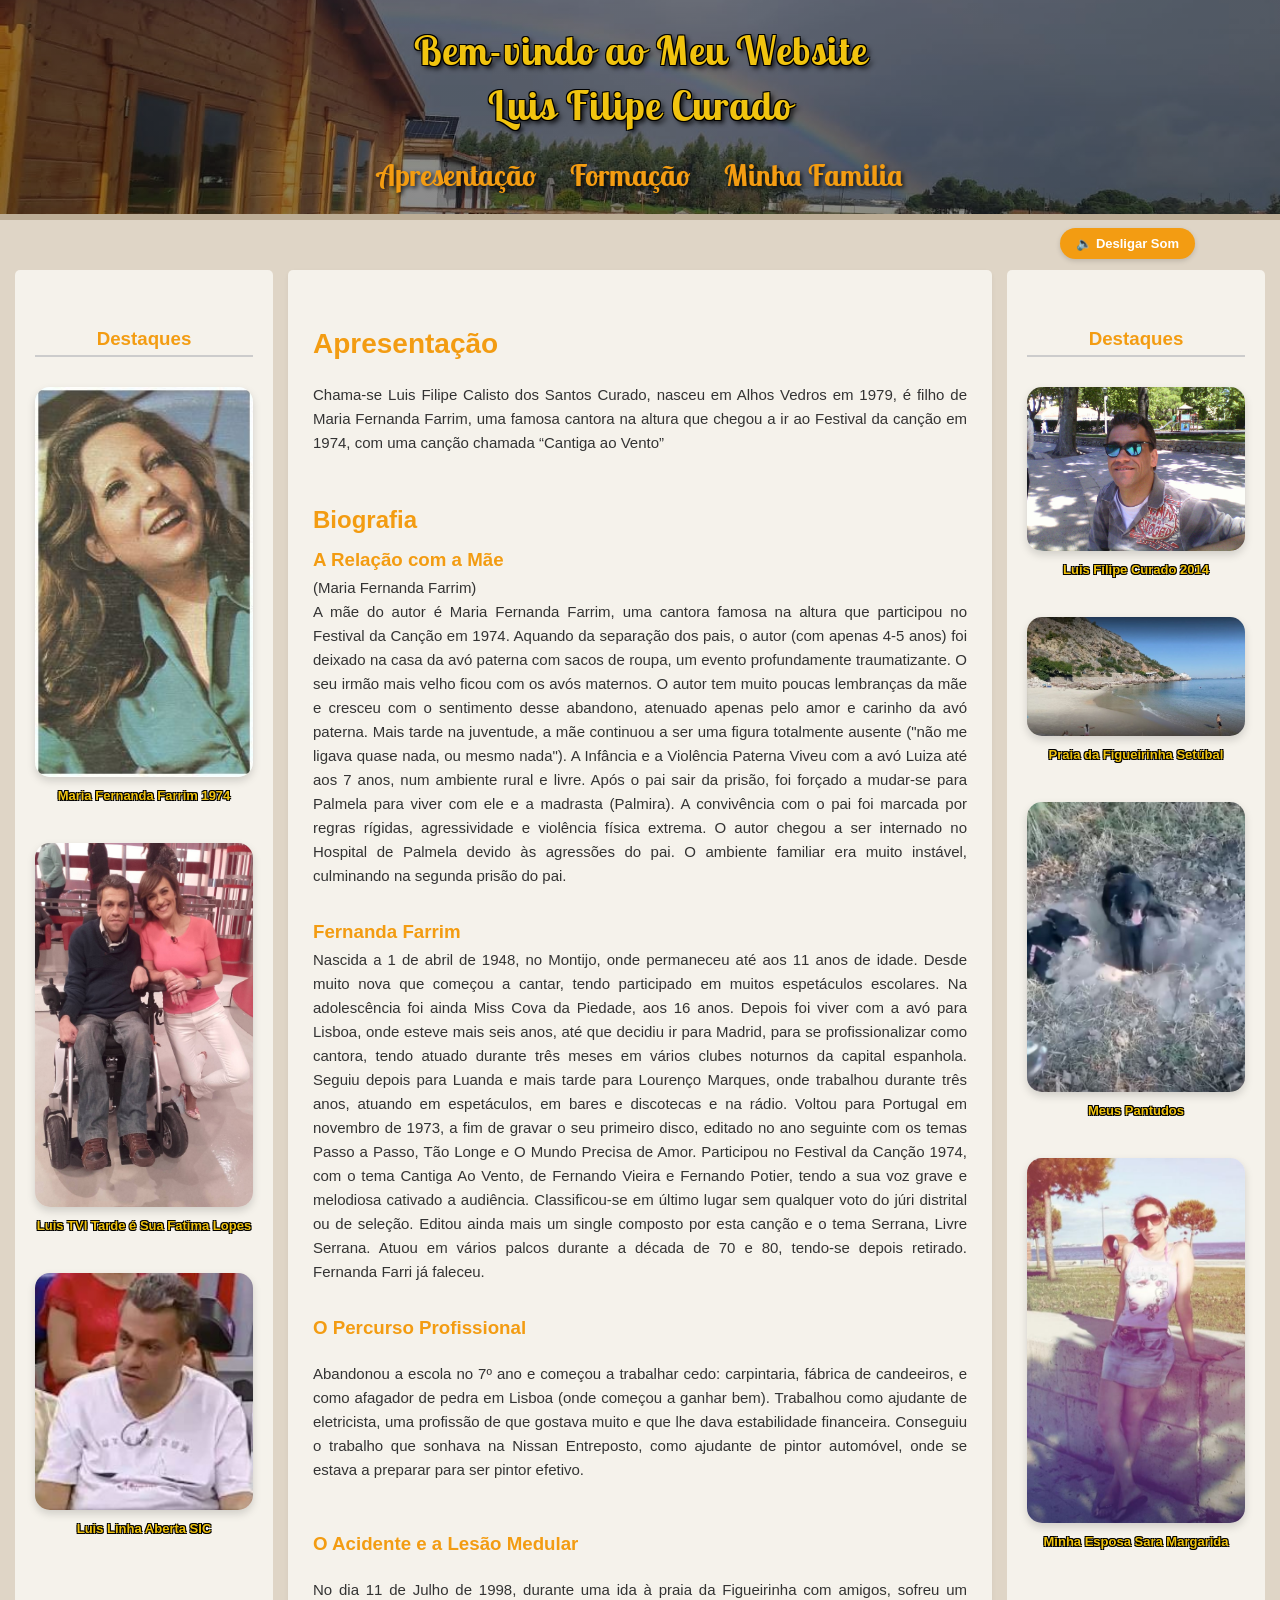
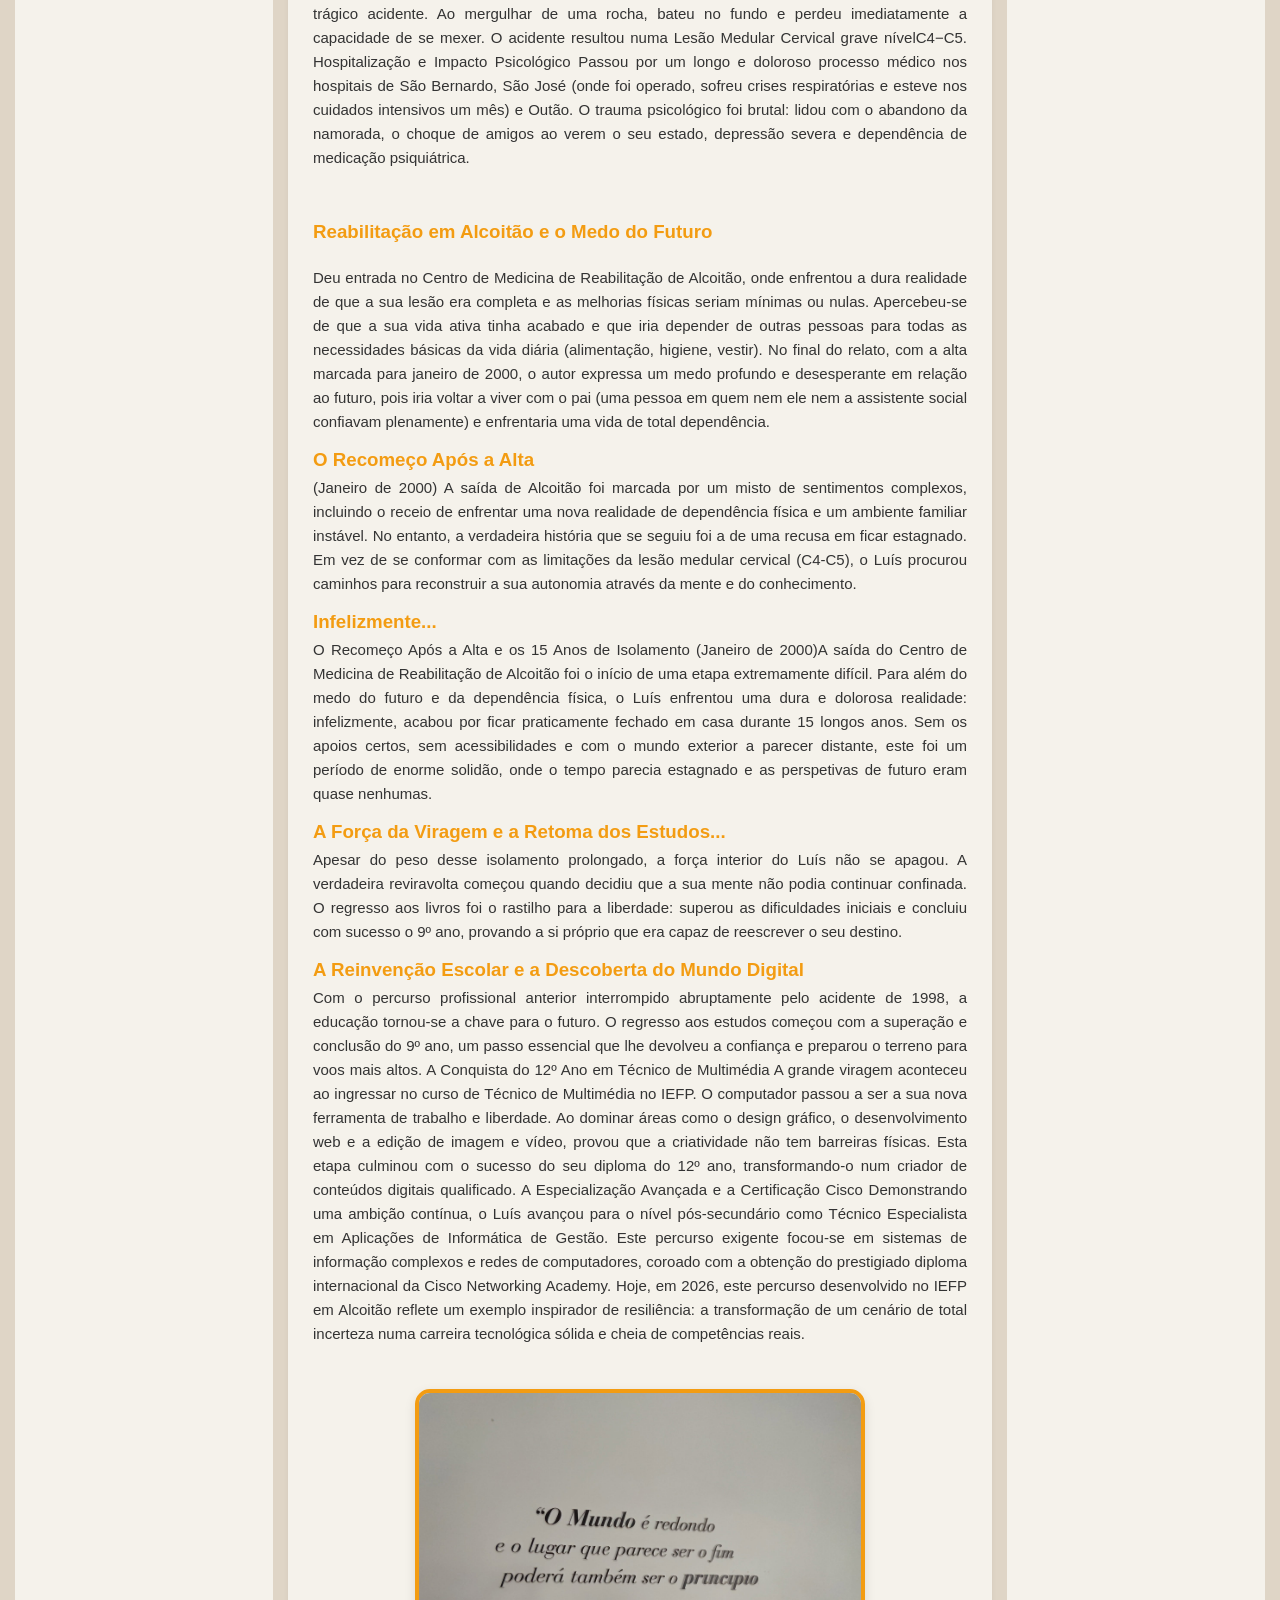
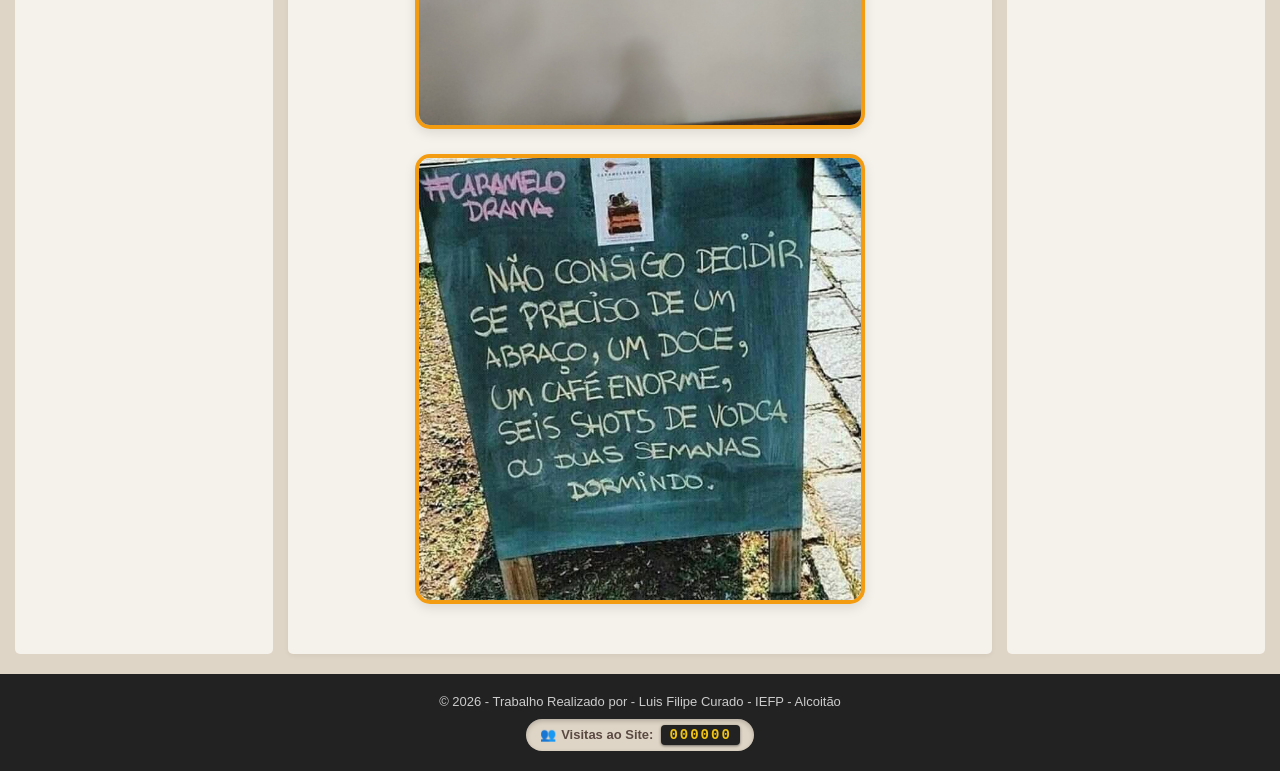
<file: index.html>
<!DOCTYPE html>
<html lang="pt">
<head>
  <meta charset="UTF-8">
  <title>Página Inicial - Meu Website</title>
  
  <link rel="preconnect" href="https://fonts.googleapis.com">
<link rel="preconnect" href="https://fonts.gstatic.com" crossorigin>
<link href="https://fonts.googleapis.com/css2?family=Lobster+Two:ital,wght@0,400;0,700;1,400;1,700&display=swap" rel="stylesheet">

  
  <link rel="stylesheet" href="CSS/style.css">
  

</head>
<body>
<!-- Ficheiro de Áudio -->
<audio id="musica-site" src="Audio/mar_adentro.mp3" loop></audio>

<!-- Botão para Ligar/Desligar Música colocado logo após o cabeçalho -->
<div class="zona-controlo-som">
  <button id="botao-som" onclick="alternarSom()">🔈 Desligar Som</button>
</div>

<!-- 1. Cabeçalho com imagem de fundo da pasta Imagens -->
<div class="cabecalho" style="background-image: linear-gradient(rgba(0, 0, 0, 0.45), rgba(0, 0, 0, 0.45)), url('Imagens/casa_campo.jpg'); background-size: cover; background-position: center; background-repeat: no-repeat; padding: 60px 20px;">
  <h1 style="text-shadow: 2px 2px 4px rgba(0, 0, 0, 0.7);">Bem-vindo ao Meu Website</h1>
  <h1 style="text-shadow: 2px 2px 4px rgba(0, 0, 0, 0.7);">Luis Filipe Curado</h1>

  <nav>
    <a href="index.html"> Apresentação</a>
    <a href="formacao.html">Formação</a>
    <a href="minha_familia.html">Minha Familia</a>
  </nav>
</div>


  <!-- Contentor que junta as 3 partes centrais lado a lado -->
  <div class="conteudo-principal">

    <!-- 2. Banner Esquerda (3 links por imagens) -->
    <div class="banner-esquerda">
      <br><h3>Destaques</h3>
      <a href="https://youtu.be/AqsQ7K8homQ?si=tMnqfBA9mltmqZ2O" target="_blank"><img src="Imagens/fernanda_farrim.jpg" alt="Link 1">
    <br><p>Maria Fernanda Farrim 1974</p>
    </a>

      <a href="https://youtu.be/1qYhj1yryGo?si=q5kcrlc5sUhmpFHy" target="_blank"><img src="Imagens/luis_fatima.jpg" alt="Link 2">
    <br>Luis TVI Tarde é Sua Fatima Lopes
    </a>

    
      <a href="https://youtu.be/BdwrbbOP_mw?si=0WAwJjKVtdV7R77K" target="_blank"><img src="Imagens/luis_linha_aberta.JPG" alt="Link 2">
    <br>Luis Linha Aberta SIC</p>
    </a>

    </div>

    <!-- 3. Div Central (Texto e 2 imagens) -->
    <div class="div-central">
    <br><h1>Apresentação</h1><br>
     
    <p>Chama-se Luis Filipe Calisto dos Santos Curado, nasceu em Alhos Vedros em 1979, é filho de Maria Fernanda Farrim, uma famosa cantora na altura que chegou a ir ao Festival da canção em 1974, com uma canção chamada “Cantiga ao Vento”</p><br>
    
    <br><h2>Biografia</h2>
      <h3>A Relação com a Mãe </h3> <p>(Maria Fernanda Farrim)</p>
     <p>A mãe do autor é Maria Fernanda Farrim, uma cantora famosa na altura que participou no Festival da Canção em 1974.
     Aquando da separação dos pais, o autor (com apenas 4-5 anos) foi deixado na casa da avó paterna com sacos de roupa, um evento profundamente traumatizante. O seu irmão mais velho ficou com os avós maternos.
     O autor tem muito poucas lembranças da mãe e cresceu com o sentimento desse abandono, atenuado apenas pelo amor e carinho da avó paterna.
     Mais tarde na juventude, a mãe continuou a ser uma figura totalmente ausente ("não me ligava quase nada, ou mesmo nada").
     A Infância e a Violência Paterna
     Viveu com a avó Luiza até aos 7 anos, num ambiente rural e livre.
     Após o pai sair da prisão, foi forçado a mudar-se para Palmela para   viver com ele e a madrasta (Palmira).
     A convivência com o pai foi marcada por regras rígidas, agressividade e violência física extrema. O autor chegou a ser internado no Hospital de Palmela devido às agressões do pai. O ambiente familiar era muito instável, culminando na segunda prisão do pai.</p> <br>

        <h3> Fernanda Farrim </h3>
       <p>Nascida a 1 de abril de 1948, no Montijo, onde permaneceu até aos 11 anos de idade. Desde muito nova que começou a cantar, tendo participado em muitos espetáculos escolares. Na adolescência foi ainda Miss Cova da Piedade, aos 16 anos. Depois foi viver com a avó para Lisboa, onde esteve mais seis anos, até que decidiu ir para Madrid, para se profissionalizar como cantora, tendo atuado durante três meses em vários clubes noturnos da capital espanhola. Seguiu depois para Luanda e mais tarde para Lourenço Marques, onde trabalhou durante três anos, atuando em espetáculos, em bares e discotecas e na rádio. Voltou para Portugal em novembro de 1973, a fim de gravar o seu primeiro disco, editado no ano seguinte com os temas Passo a Passo, Tão Longe e O Mundo Precisa de Amor. Participou no Festival da Canção 1974, com o tema Cantiga Ao Vento, de Fernando Vieira e Fernando Potier, tendo a sua voz grave e melodiosa cativado a audiência. Classificou-se em último lugar sem qualquer voto do júri distrital ou de seleção. Editou ainda mais um single composto por esta canção e o tema Serrana, Livre Serrana. Atuou em vários palcos durante a década de 70 e 80, tendo-se depois retirado. Fernanda Farri já faleceu. </p>

<br><h3>O Percurso 
          Profissional</h3><br>

 <p>Abandonou a escola no 7º ano e começou a trabalhar cedo: carpintaria, fábrica de candeeiros, e como afagador de pedra em Lisboa (onde começou a ganhar bem).
Trabalhou como ajudante de eletricista, uma profissão de que gostava muito e que lhe dava estabilidade financeira.
Conseguiu o trabalho que sonhava na Nissan Entreposto, como ajudante de pintor automóvel, onde se estava a preparar para ser pintor efetivo. </p> <br>

<br><h3>O Acidente e a Lesão Medular</h3><br>

<p>No dia 11 de Julho de 1998, durante uma ida à praia da Figueirinha com amigos, sofreu um trágico acidente.
Ao mergulhar de uma rocha, bateu no fundo e perdeu imediatamente a capacidade de se mexer.
O acidente resultou numa Lesão Medular Cervical grave nívelC4−C5.
Hospitalização e Impacto Psicológico
Passou por um longo e doloroso processo médico nos hospitais de São Bernardo, São José (onde foi operado, sofreu crises respiratórias e esteve nos cuidados intensivos um mês) e Outão.
O trauma psicológico foi brutal: lidou com o abandono da namorada, o choque de amigos ao verem o seu estado, depressão severa e dependência de medicação psiquiátrica.</p> <br>

<br><h3>Reabilitação em Alcoitão e o Medo do Futuro</h3><br>

<p>Deu entrada no Centro de Medicina de Reabilitação de Alcoitão, onde enfrentou a dura realidade de que a sua lesão era completa e as melhorias físicas seriam mínimas ou nulas.
Apercebeu-se de que a sua vida ativa tinha acabado e que iria depender de outras pessoas para todas as necessidades básicas da vida diária (alimentação, higiene, vestir).
No final do relato, com a alta marcada para janeiro de 2000, o autor expressa um medo profundo e desesperante em relação ao futuro, pois iria voltar a viver com o pai (uma pessoa em quem nem ele nem a assistente social confiavam plenamente) e enfrentaria uma vida de total dependência.</p>

<h3> O Recomeço Após a Alta </h3>
<p>(Janeiro de 2000) A saída de Alcoitão foi marcada por um misto de sentimentos complexos, incluindo o receio de enfrentar uma nova realidade de dependência física e um ambiente familiar instável. No entanto, a verdadeira história que se seguiu foi a de uma recusa em ficar estagnado. Em vez de se conformar com as limitações da lesão medular cervical (C4-C5), o Luís procurou caminhos para reconstruir a sua autonomia através da mente e do conhecimento.</p>

<h3>Infelizmente... </h3>

<p>O Recomeço Após a Alta e os 15 Anos de Isolamento (Janeiro de 2000)A saída do Centro de Medicina de Reabilitação de Alcoitão foi o início de uma etapa extremamente difícil. Para além do medo do futuro e da dependência física, o Luís enfrentou uma dura e dolorosa realidade: infelizmente, acabou por ficar praticamente fechado em casa durante 15 longos anos. Sem os apoios certos, sem acessibilidades e com o mundo exterior a parecer distante, este foi um período de enorme solidão, onde o tempo parecia estagnado e as perspetivas de futuro eram quase nenhumas.</p>

 <h3>A Força da Viragem e a Retoma dos Estudos...</h3> 
 <p> Apesar do peso desse isolamento prolongado, a força interior do Luís não se apagou. A verdadeira reviravolta começou quando decidiu que a sua mente não podia continuar confinada. O regresso aos livros foi o rastilho para a liberdade: superou as dificuldades iniciais e concluiu com sucesso o 9º ano, provando a si próprio que era capaz de reescrever o seu destino.</p>

 <h3>A Reinvenção Escolar e a Descoberta do Mundo Digital </h3>
<p>Com o percurso profissional anterior interrompido abruptamente pelo acidente de 1998, a educação tornou-se a chave para o futuro. O regresso aos estudos começou com a superação e conclusão do 9º ano, um passo essencial que lhe devolveu a confiança e preparou o terreno para voos mais altos. A Conquista do 12º Ano em Técnico de Multimédia A grande viragem aconteceu ao ingressar no curso de Técnico de Multimédia no IEFP. O computador passou a ser a sua nova ferramenta de trabalho e liberdade. Ao dominar áreas como o design gráfico, o desenvolvimento web e a edição de imagem e vídeo, provou que a criatividade não tem barreiras físicas. Esta etapa culminou com o sucesso do seu diploma do 12º ano, transformando-o num criador de conteúdos digitais qualificado. A Especialização Avançada e a Certificação Cisco Demonstrando uma ambição contínua, o Luís avançou para o nível pós-secundário como Técnico Especialista em Aplicações de Informática de Gestão. Este percurso exigente focou-se em sistemas de informação complexos e redes de computadores, coroado com a obtenção do prestigiado diploma internacional da Cisco Networking Academy. Hoje, em 2026, este percurso desenvolvido no IEFP em Alcoitão reflete um exemplo inspirador de resiliência: a transformação de um cenário de total incerteza numa carreira tecnológica sólida e cheia de competências reais.</p>



      <br>
      <img src="Imagens/alcoitao_mundo.jpg" alt="Imagem Central 1">
      <img src="Imagens/cafe_abraco_vodca.jpg" alt="Imagem Central 2">
    </div>

    <!-- 4. Banner Direita (3 outros links por imagens) -->
    <div class="banner-direita">
      <br><h3>Destaques</h3>
      <a href="https://youtu.be/8jviKrdnP0o?si=b-bZlm1BZWlT3WmG" target="_blank"><img src="Imagens/luis_2014.jpg" alt="Link 4">
    <br>Luis Filipe Curado 2014
    </a>

      <a href="https://youtu.be/k8v30t6RFGU?si=UV2M4FTvNzon872_" target="_blank"><img src="Imagens/figueirinha.png" alt="Link 5">
    <br>Praia da Figueirinha Setúbal
    </a>


      <a href="https://www.facebook.com/plugins/video.php?height=476&href=https%3A%2F%2Fwww.facebook.com%2Freel%2F1310440623687550%2F&show_text=false&width=267&t=0" target="_blank"><img src="Imagens/meus_pantudos.JPG" alt="Link 3">
     <p>Meus Pantudos</p>

      </a>


      <a href="https://www.facebook.com/plugins/video.php?height=476&href=https%3A%2F%2Fwww.facebook.com%2Freel%2F1472670103594352%2F&show_text=false&width=267&t=0" target="_blank" ><img src="Imagens/minha_esposa.JPG" alt="Link 6">
      <p>Minha Esposa Sara Margarida</p>
      </a>
    </div>

  </div>

  <!-- Código para fazer o cabeçalho desaparecer gradualmente ao descer a página -->
    <!-- Código Unificado: Efeito de Fade-out + Música de Fundo -->
  <script>
   // --- 1. EFEITO DE DESVANECIMENTO DO TOPO E DO BOTÃO (SCROLL) ---
window.addEventListener('scroll', function() {
  const cabecalho = document.querySelector('.cabecalho');
  const zonaSom = document.querySelector('.zona-controlo-som'); // Seleciona o botão de som
  const pixelsDescidos = window.scrollY;
  const pontoDeDesaparecimento = 300;
  
  let novaOpacidade = 1 - (pixelsDescidos / pontoDeDesaparecimento);
  
  if (novaOpacidade < 0) novaOpacidade = 0;
  
  // Aplica a transparência suave ao cabeçalho e ao botão ao mesmo tempo
  cabecalho.style.opacity = novaOpacidade;
  if (zonaSom) zonaSom.style.opacity = novaOpacidade;
  
  // Esconde os elementos para não bloquear os cliques no texto
  if (novaOpacidade === 0) {
    cabecalho.style.pointerEvents = 'none';
    if (zonaSom) zonaSom.style.pointerEvents = 'none';
  } else {
    cabecalho.style.pointerEvents = 'auto';
    if (zonaSom) zonaSom.style.pointerEvents = 'auto';
  }
 });

    // --- 2. CONTROLO DA MÚSICA DE FUNDO (MAR ADENTRO) ---
    window.addEventListener('DOMContentLoaded', () => {
      const audio = document.getElementById('musica-site');
      
      audio.play().catch(() => {
        console.log("Som automático bloqueado. Ativando ao primeiro clique.");
        
        document.addEventListener('click', () => {
          audio.play();
        }, { once: true });
      });
    });
    // Função para o botão ligar e desligar o som
function alternarSom() {
  const audio = document.getElementById('musica-site');
  const botao = document.getElementById('botao-som');
  
  if (audio.paused) {
    audio.play();
    botao.innerHTML = "🔈 Desligar Som";
    botao.style.backgroundColor = "#f39c12"; // Fica laranja quando toca
  } else {
    audio.pause();
    botao.innerHTML = "🔇 Ligar Som";
    botao.style.backgroundColor = "#5a4a42"; // Fica castanho quando para
  }
}
        // --- 3. CONTADOR DE VISITAS DINÂMICO (A COMEÇAR A 0) ---
    window.addEventListener('DOMContentLoaded', () => {
      let visitasAtuais = localStorage.getItem('contagem_visitas_site');
      
      if (visitasAtuais === null) {
        // CORREÇÃO: Começa estritamente a 0 no primeiro acesso
        visitasAtuais = 0; 
      } else {
        visitasAtuais = parseInt(visitasAtuais) + 1;
      }
      
      localStorage.setItem('contagem_visitas_site', visitasAtuais);
      
      // Formata o número para exibir sempre com 6 dígitos (ex: 000001)
      const numeroFormatado = String(visitasAtuais).padStart(6, '0');
      
      const elementoContador = document.getElementById('numero-contador');
      if (elementoContador) {
        elementoContador.innerText = numeroFormatado;
      }
    });





  </script>


  <!-- 5. Rodapé com Contador de Visitas Dinâmico -->
  <div class="rodape">
    <p>&copy; 2026 - Trabalho Realizado por - Luis Filipe Curado - IEFP - Alcoitão</p>
    
    <!-- Estrutura visual do contador -->
    <div class="caixa-contador">
      <span class="icone-contador">👥</span>
      <span class="texto-contador">Visitas ao Site:</span>
      <span id="numero-contador" class="digitos-contador">000000</span>
    </div>
  </div>

</body>
</html>
</file>
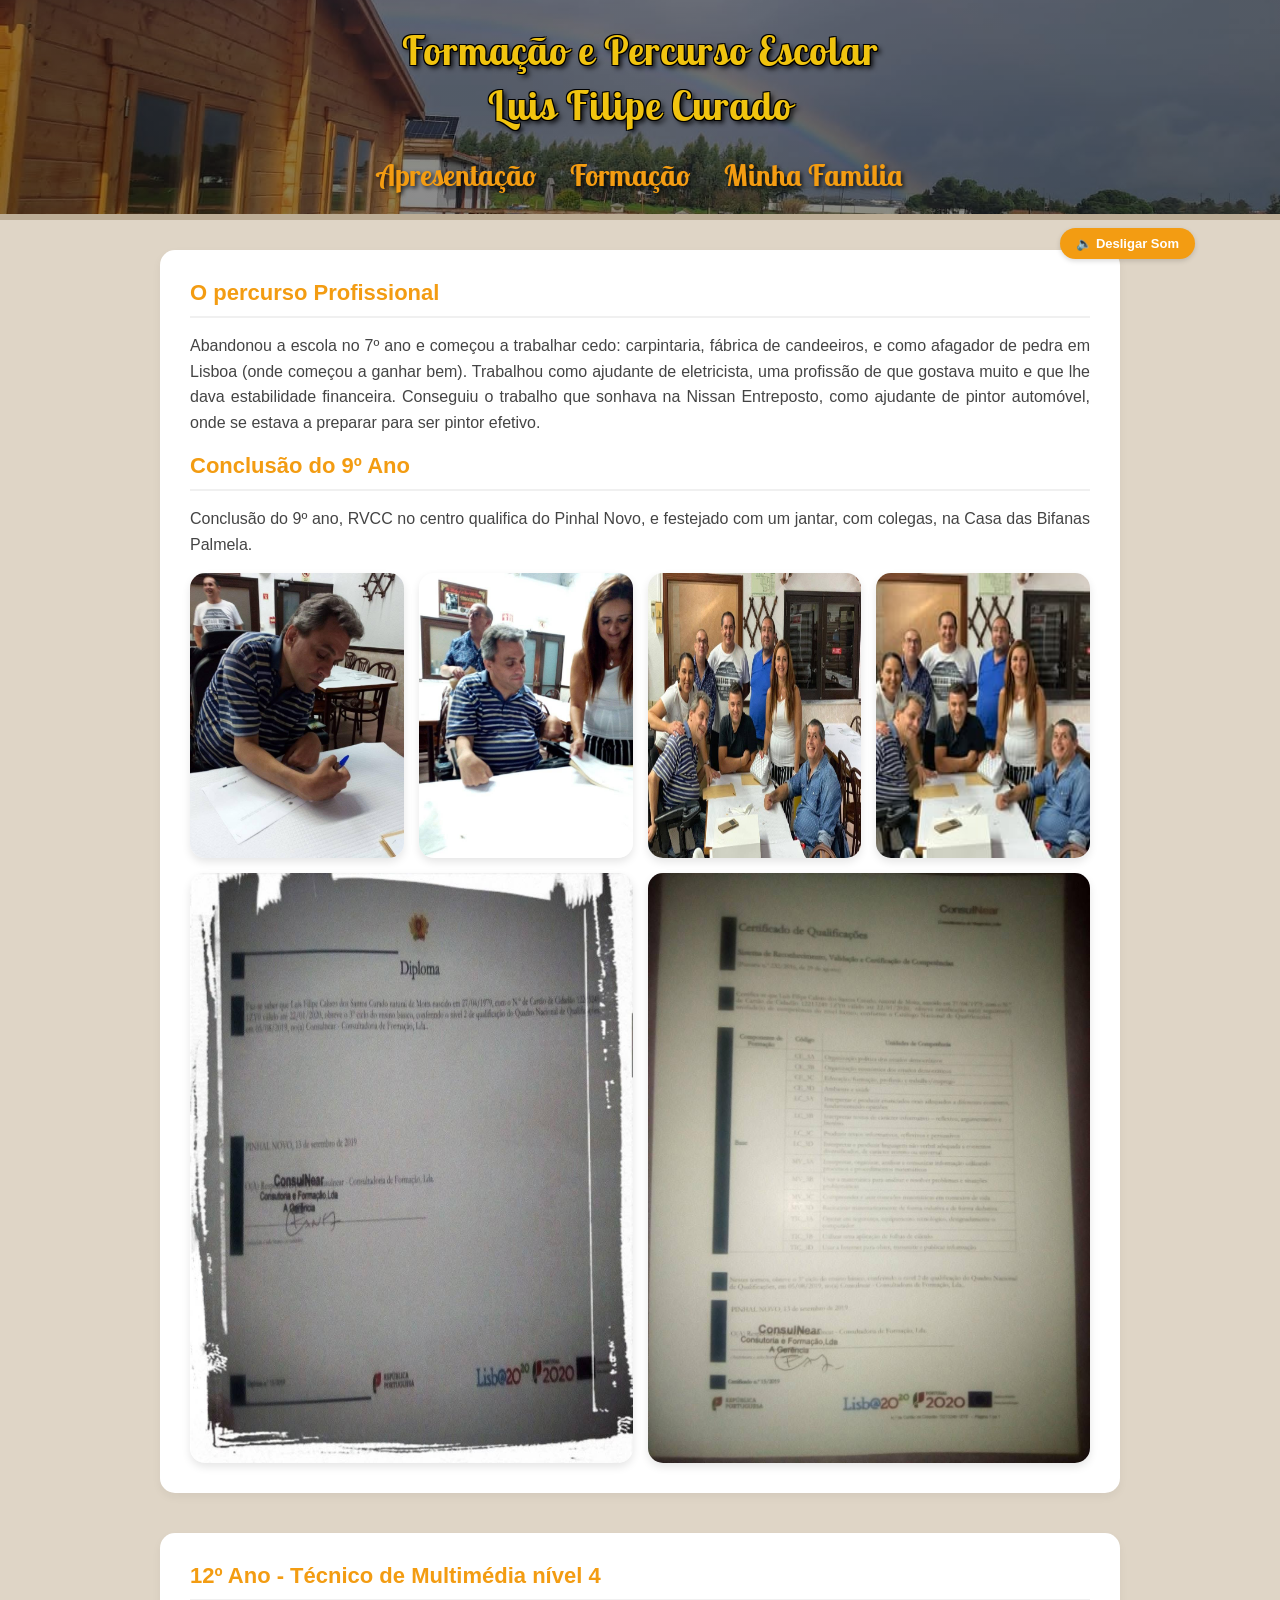
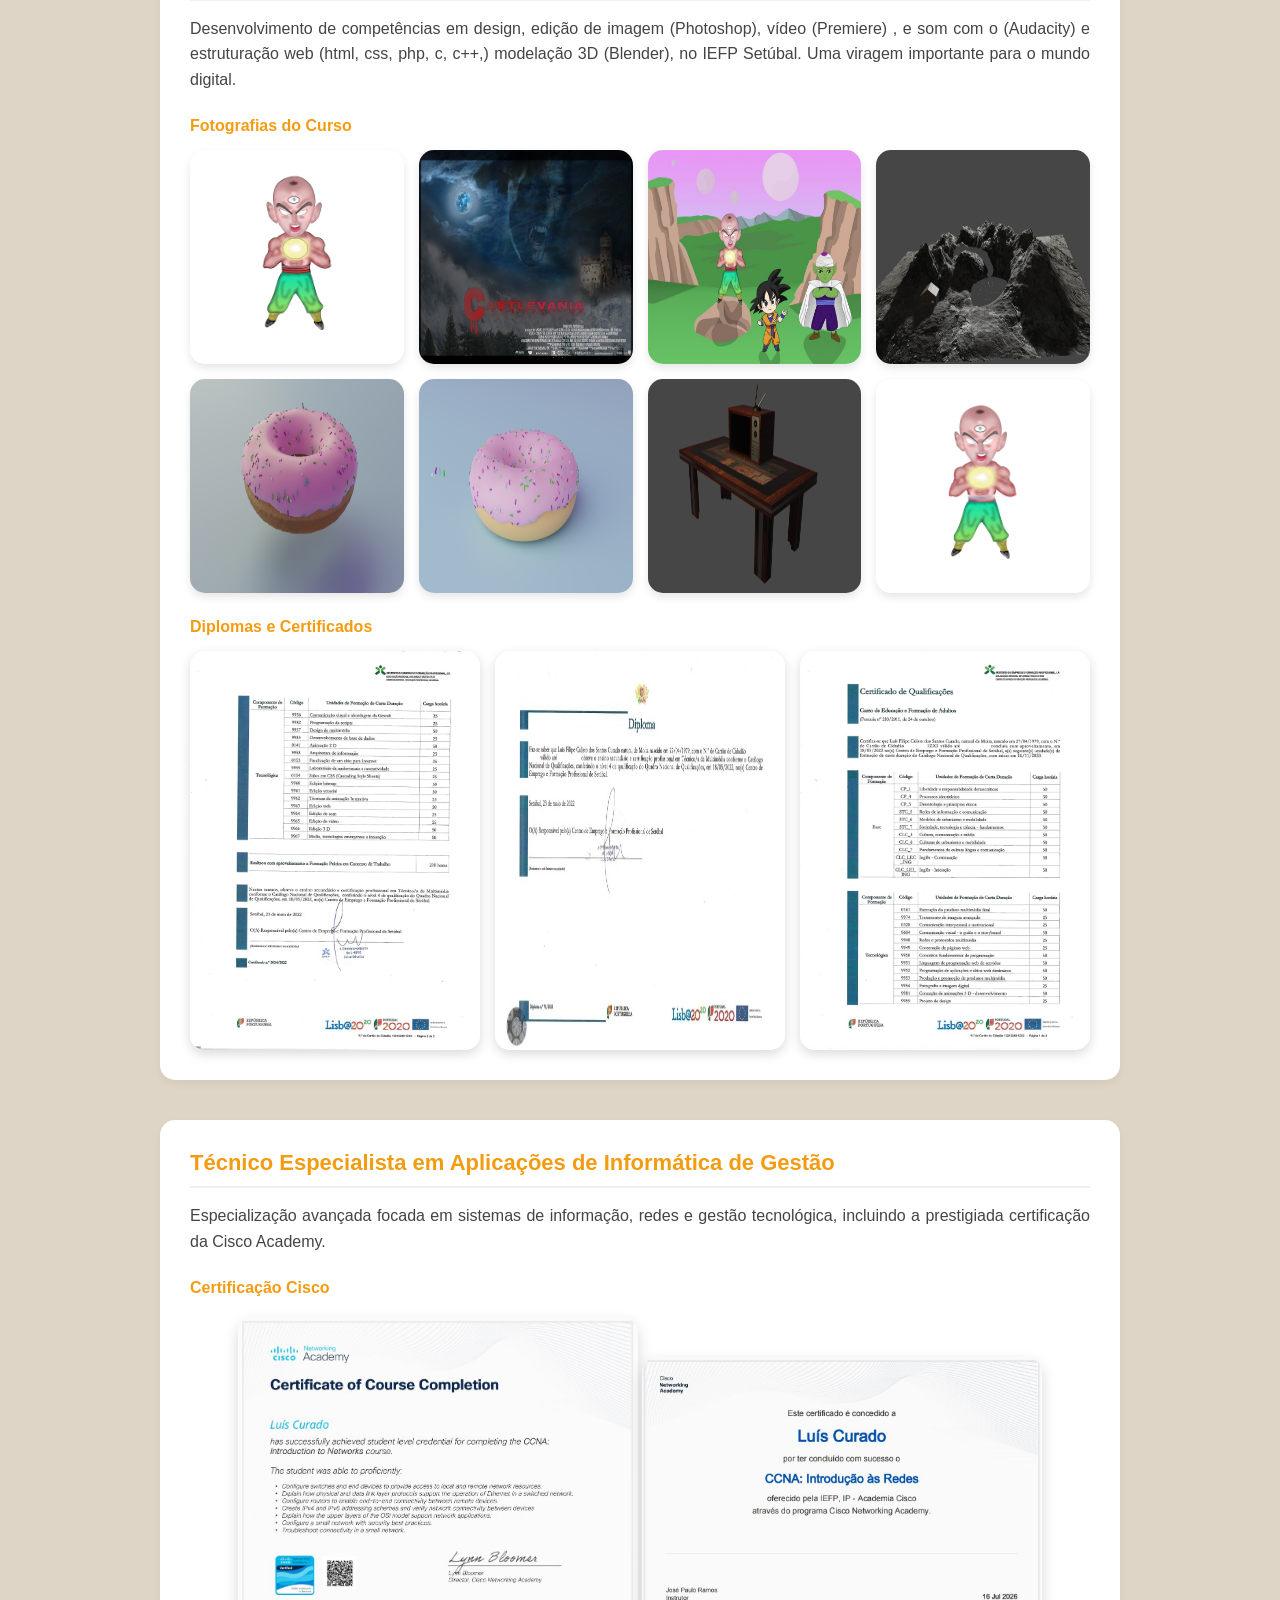
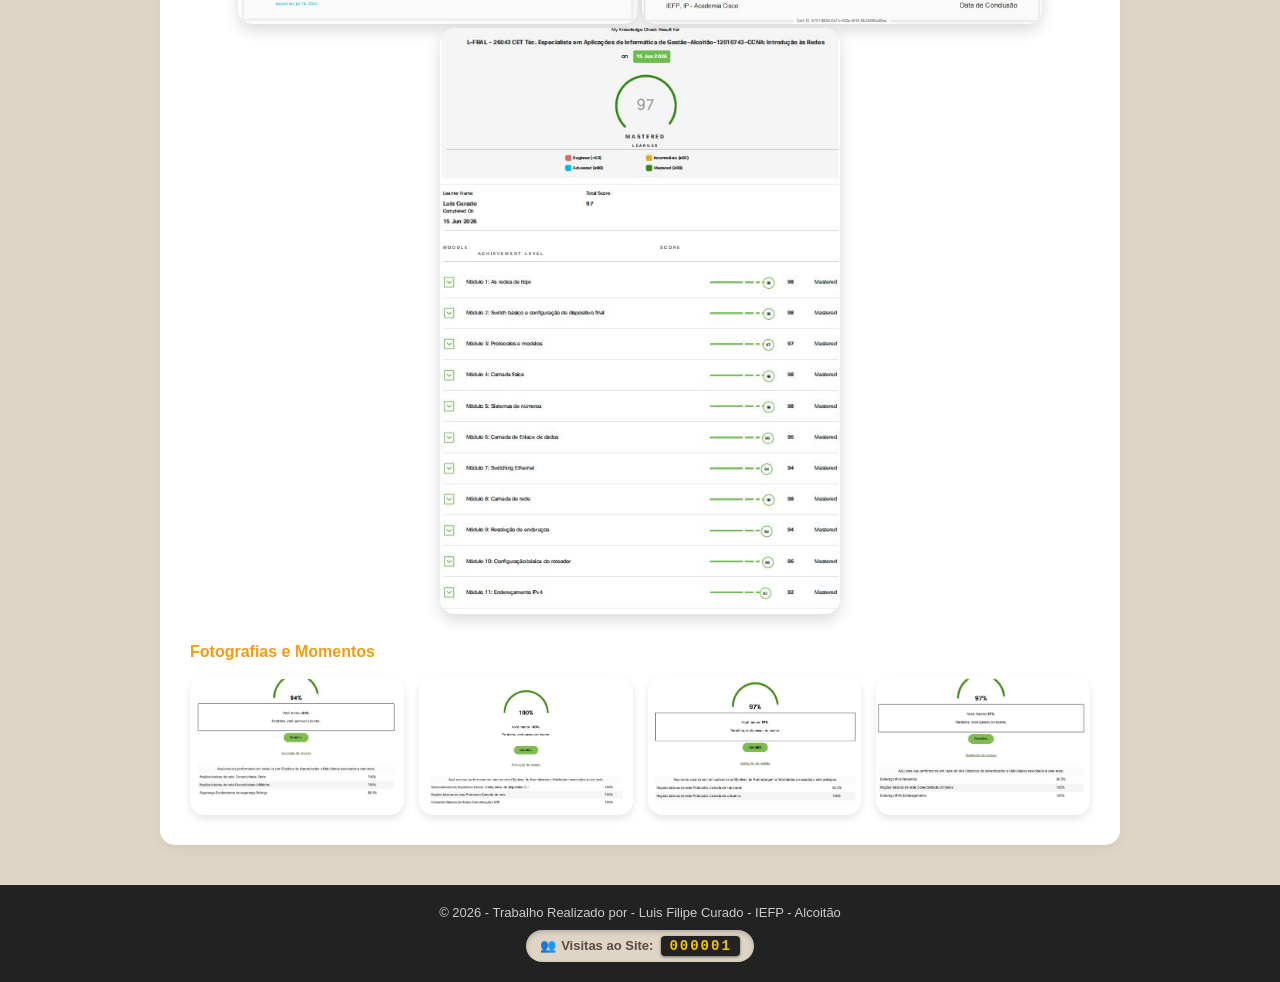
<file: formacao.html>
<!DOCTYPE html>
<html lang="pt">
<head>
  <meta charset="UTF-8">
  <title>Formação - Meu Website</title>
  
<link rel="preconnect" href="https://fonts.googleapis.com">
<link rel="preconnect" href="https://fonts.gstatic.com" crossorigin>
<link href="https://fonts.googleapis.com/css2?family=Lobster+Two:ital,wght@0,400;0,700;1,400;1,700&display=swap" rel="stylesheet">



  <link rel="stylesheet" href="CSS/style.css">
  </head>
<body>
<!-- Ficheiro de Áudio -->
<audio id="musica-site" src="Audio/mar_adentro.mp3" loop></audio>

<!-- Botão para Ligar/Desligar Música colocado logo após o cabeçalho -->
<div class="zona-controlo-som">
  <button id="botao-som" onclick="alternarSom()">🔈 Desligar Som</button>
</div>

  <!-- 1. Cabeçalho Fixo (Igual à página inicial) -->
  <div class="cabecalho">
    <h1>Formação e Percurso Escolar</h1>
    <h1>Luis Filipe Curado</h1>

    <nav>
      <a href="index.html">Apresentação</a>
      <a href="formacao.html">Formação</a>
      <a href="minha_familia.html">Minha Familia</a>
    </nav>
  </div>

  <!-- Contentor da Formação (Ocupa o centro do site) -->
  <div class="conteudo-formacao">

    <div class="bloco-formacao">
       <h2>O percurso Profissional</h2>
        <p>Abandonou a escola no 7º ano e começou a trabalhar cedo: carpintaria, fábrica de candeeiros, e como afagador de pedra em Lisboa (onde começou a ganhar bem). Trabalhou como ajudante de eletricista, uma profissão de que gostava muito e que lhe dava estabilidade financeira. Conseguiu o trabalho que sonhava na Nissan Entreposto, como ajudante de pintor automóvel, onde se estava a preparar para ser pintor efetivo.</p>


      <!-- PARTE 1: 9º Ano -->
     <br> <h2>Conclusão do 9º Ano</h2>
      <p>Conclusão do 9º ano, RVCC no centro qualifica do Pinhal Novo,
        e festejado com um jantar, com colegas, na Casa das Bifanas Palmela.</p>
      
      <div class="galeria-fotos">
        <img src="Imagens/9_rvcc_1.jpg" alt="Momento 9º Ano 1">
        <img src="Imagens/9_rvcc_2.jpg" alt="Momento 9º Ano 2">
        <img src="Imagens/9_rvcc_3.jpg" alt="Momento 9º Ano 3">
        <img src="Imagens/9_rvcc_4.jpg" alt="Momento 9º Ano 4">

        <img src="Imagens/9_rvcc_diploma.jpg" alt="Momento 9º Ano 5">
        <img src="Imagens/9_rvcc_diploma_2.jpg" alt="Momento 9º Ano 6">
      </div>
    </div>

    <!-- PARTE 2: 12º Ano Técnico Multimédia -->
    <div class="bloco-formacao">
      <h2>12º Ano - Técnico de Multimédia nível 4</h2>
      <p>Desenvolvimento de competências em design, edição de imagem (Photoshop), vídeo (Premiere) , e som com o (Audacity) e estruturação web (html, css, php, c, c++,) modelação 3D (Blender), no IEFP Setúbal. Uma viragem importante para o mundo digital.</p>
      
      <h3>Fotografias do Curso</h3>
      <div class="galeria-fotos">
        <img src="Imagens/multimedia (1).jpg" alt="Curso Multimédia 1">
        <img src="Imagens/multimedia (2).jpg" alt="Curso Multimédia 2">
        <img src="Imagens/multimedia (3).jpg" alt="Curso Multimédia 3">
        <img src="Imagens/multimedia (4).png" alt="Curso Multimédia 4">
        <img src="Imagens/multimedia (1).png" alt="Curso Multimédia 5">
        <img src="Imagens/multimedia (2).png" alt="Curso Multimédia 6">
        <img src="Imagens/multimedia (3).png" alt="Curso Multimédia 7">
        <img src="Imagens/multimedia (4).jpg" alt="Curso Multimédia 8">


      </div>

      <h3>Diplomas e Certificados</h3>
      <div class="galeria-diplomas">
        <img src="Imagens/12_diploma (1).jpg" alt="Diploma Multimédia 1">
        <img src="Imagens/12_diploma (2).jpg" alt="Diploma Multimédia 2">
        <img src="Imagens/12_diploma (3).jpg" alt="Diploma Multimédia 3">
      </div>
    </div>

    <!-- PARTE 3: Técnico Especialista -->
    <div class="bloco-formacao">
      <h2>Técnico Especialista em Aplicações de Informática de Gestão</h2>
      <p>Especialização avançada focada em sistemas de informação, redes e gestão tecnológica, incluindo a prestigiada certificação da Cisco Academy.</p>
      
      <h3>Certificação Cisco</h3>
      <div class="galeria-cisco">
        <img src="Imagens/cisco_diploma_2.JPG" alt="Diploma Cisco 1">
        <img src="Imagens/cisco_diploma_3.JPG" alt="Diploma Cisco 2">
        <img src="Imagens/cisco_diploma.JPG" alt="Diploma Cisco 3">

      </div>

      <h3>Fotografias e Momentos</h3>
      <div class="galeria-fotos">
        <img src="Imagens/cisco_1.JPG" alt="Aplicações de Gestão 1">
        <img src="Imagens/cisco_2.JPG" alt="Aplicações de Gestão 2">
        <img src="Imagens/cisco_3.JPG" alt="Aplicações de Gestão 3">
        <img src="Imagens/cisco_4.JPG" alt="Aplicações de Gestão 4">
      </div>
    </div>

  </div>

<!-- Código para fazer o cabeçalho desaparecer gradualmente ao descer a página -->
    <!-- Código Unificado: Efeito de Fade-out + Música de Fundo -->
  <script>
   // --- 1. EFEITO DE DESVANECIMENTO DO TOPO E DO BOTÃO (SCROLL) ---
window.addEventListener('scroll', function() {
  const cabecalho = document.querySelector('.cabecalho');
  const zonaSom = document.querySelector('.zona-controlo-som'); // Seleciona o botão de som
  const pixelsDescidos = window.scrollY;
  const pontoDeDesaparecimento = 300;
  
  let novaOpacidade = 1 - (pixelsDescidos / pontoDeDesaparecimento);
  
  if (novaOpacidade < 0) novaOpacidade = 0;
  
  // Aplica a transparência suave ao cabeçalho e ao botão ao mesmo tempo
  cabecalho.style.opacity = novaOpacidade;
  if (zonaSom) zonaSom.style.opacity = novaOpacidade;
  
  // Esconde os elementos para não bloquear os cliques no texto
  if (novaOpacidade === 0) {
    cabecalho.style.pointerEvents = 'none';
    if (zonaSom) zonaSom.style.pointerEvents = 'none';
  } else {
    cabecalho.style.pointerEvents = 'auto';
    if (zonaSom) zonaSom.style.pointerEvents = 'auto';
  }
 });

    // --- 2. CONTROLO DA MÚSICA DE FUNDO (MAR ADENTRO) ---
    window.addEventListener('DOMContentLoaded', () => {
      const audio = document.getElementById('musica-site');
      
      audio.play().catch(() => {
        console.log("Som automático bloqueado. Ativando ao primeiro clique.");
        
        document.addEventListener('click', () => {
          audio.play();
        }, { once: true });
      });
    });
    // Função para o botão ligar e desligar o som
function alternarSom() {
  const audio = document.getElementById('musica-site');
  const botao = document.getElementById('botao-som');
  
  if (audio.paused) {
    audio.play();
    botao.innerHTML = "🔈 Desligar Som";
    botao.style.backgroundColor = "#f39c12"; // Fica laranja quando toca
  } else {
    audio.pause();
    botao.innerHTML = "🔇 Ligar Som";
    botao.style.backgroundColor = "#5a4a42"; // Fica castanho quando para
  }
}
    // --- 3. CONTADOR DE VISITAS DINÂMICO (A COMEÇAR A 0) ---
    window.addEventListener('DOMContentLoaded', () => {
      let visitasAtuais = localStorage.getItem('contagem_visitas_site');
      
      if (visitasAtuais === null) {
        // CORREÇÃO: Começa estritamente a 0 no primeiro acesso
        visitasAtuais = 0; 
      } else {
        visitasAtuais = parseInt(visitasAtuais) + 1;
      }
      
      localStorage.setItem('contagem_visitas_site', visitasAtuais);
      
      // Formata o número para exibir sempre com 6 dígitos (ex: 000001)
      const numeroFormatado = String(visitasAtuais).padStart(6, '0');
      
      const elementoContador = document.getElementById('numero-contador');
      if (elementoContador) {
        elementoContador.innerText = numeroFormatado;
      }
    });



</script>

  <!-- 5. Rodapé com Contador de Visitas Dinâmico -->
  <div class="rodape">
    <p>&copy; 2026 - Trabalho Realizado por - Luis Filipe Curado - IEFP - Alcoitão</p>
    
    <!-- Estrutura visual do contador -->
    <div class="caixa-contador">
      <span class="icone-contador">👥</span>
      <span class="texto-contador">Visitas ao Site:</span>
      <span id="numero-contador" class="digitos-contador">000000</span>
    </div>
  </div>

</body>
</html>
</file>
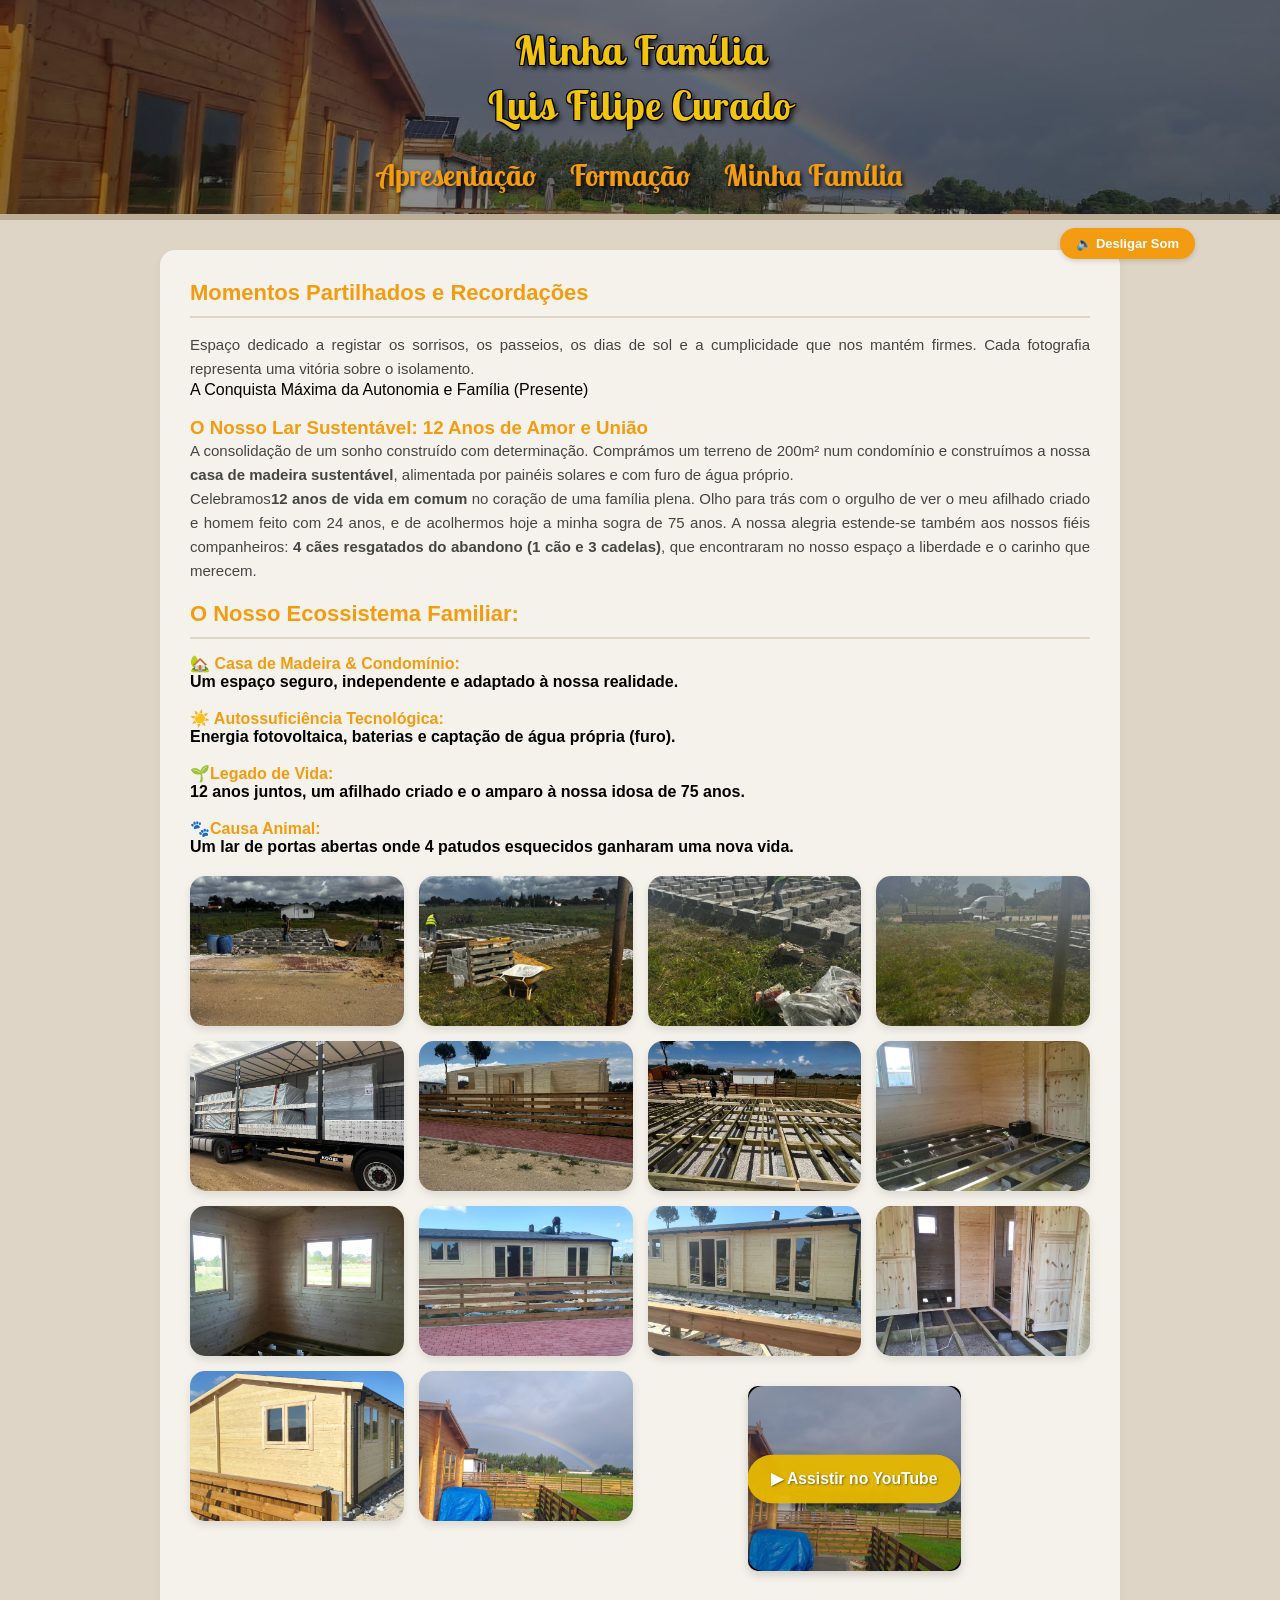
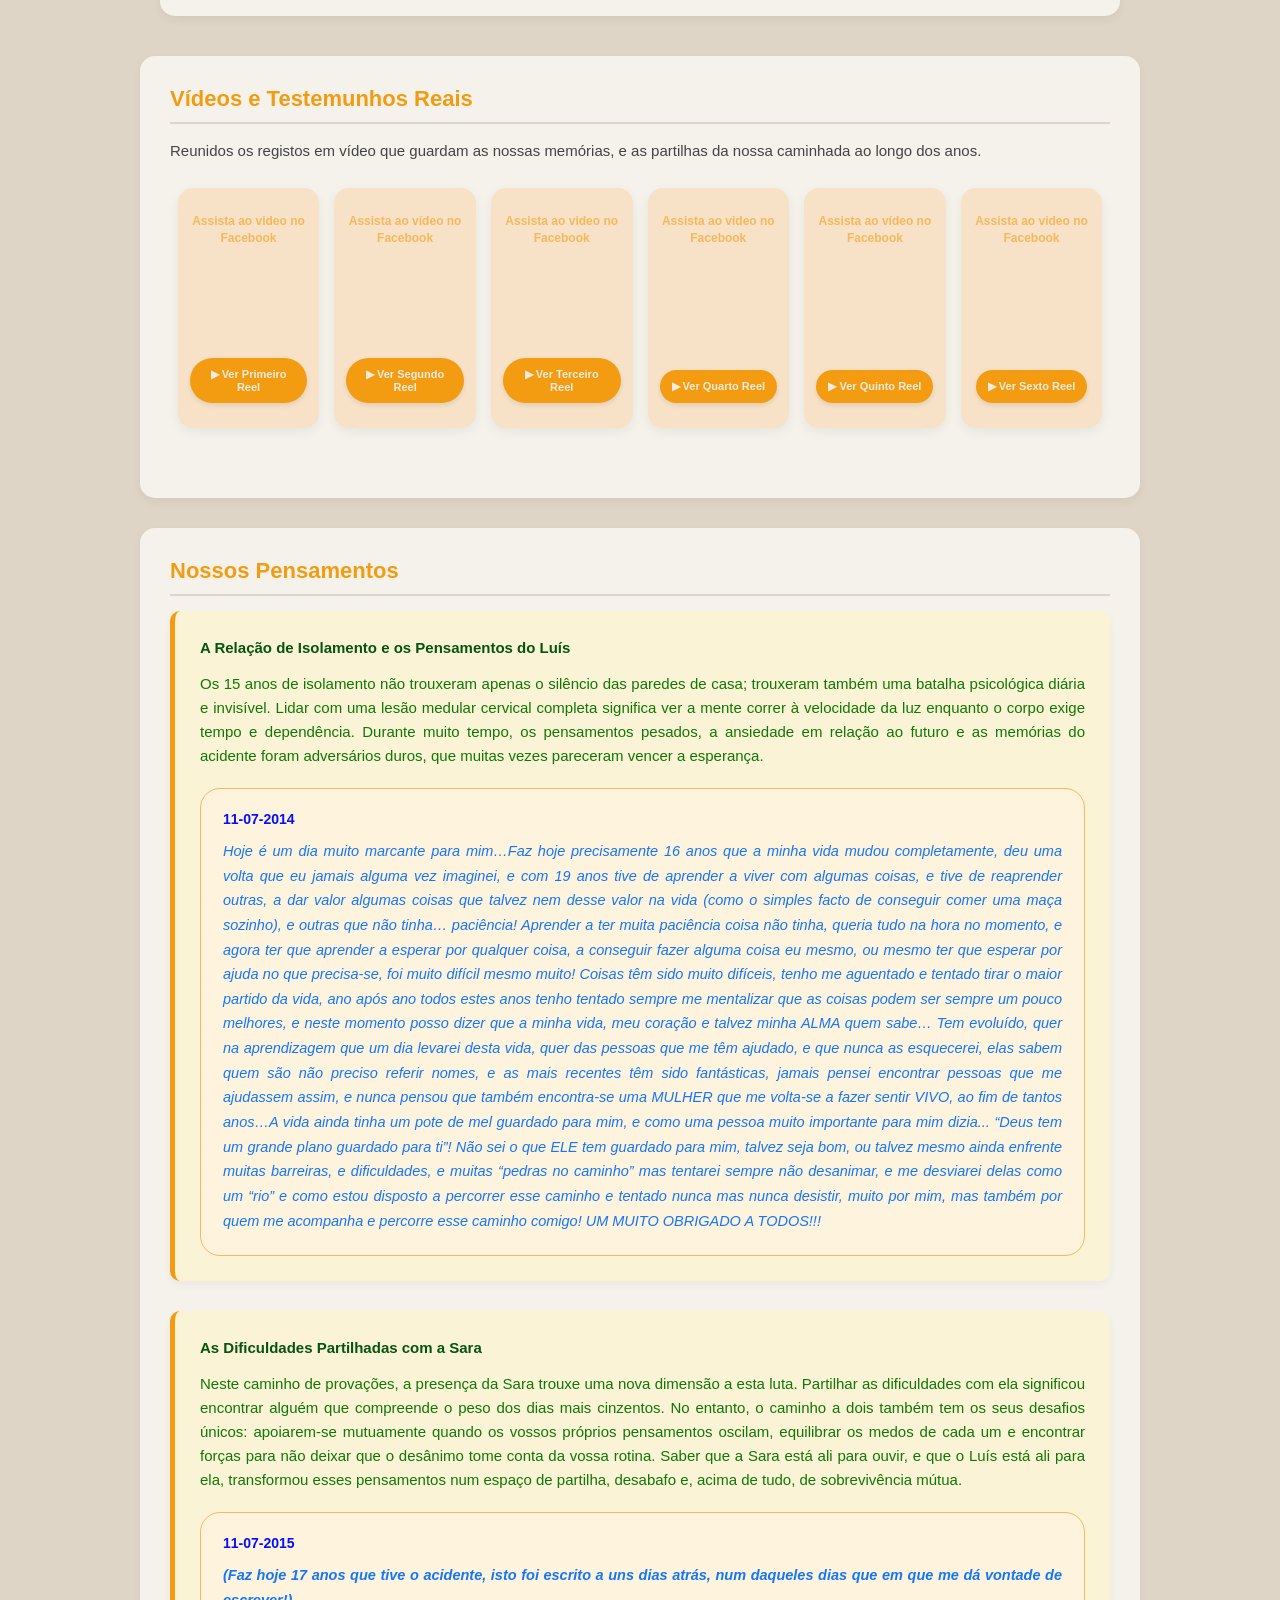
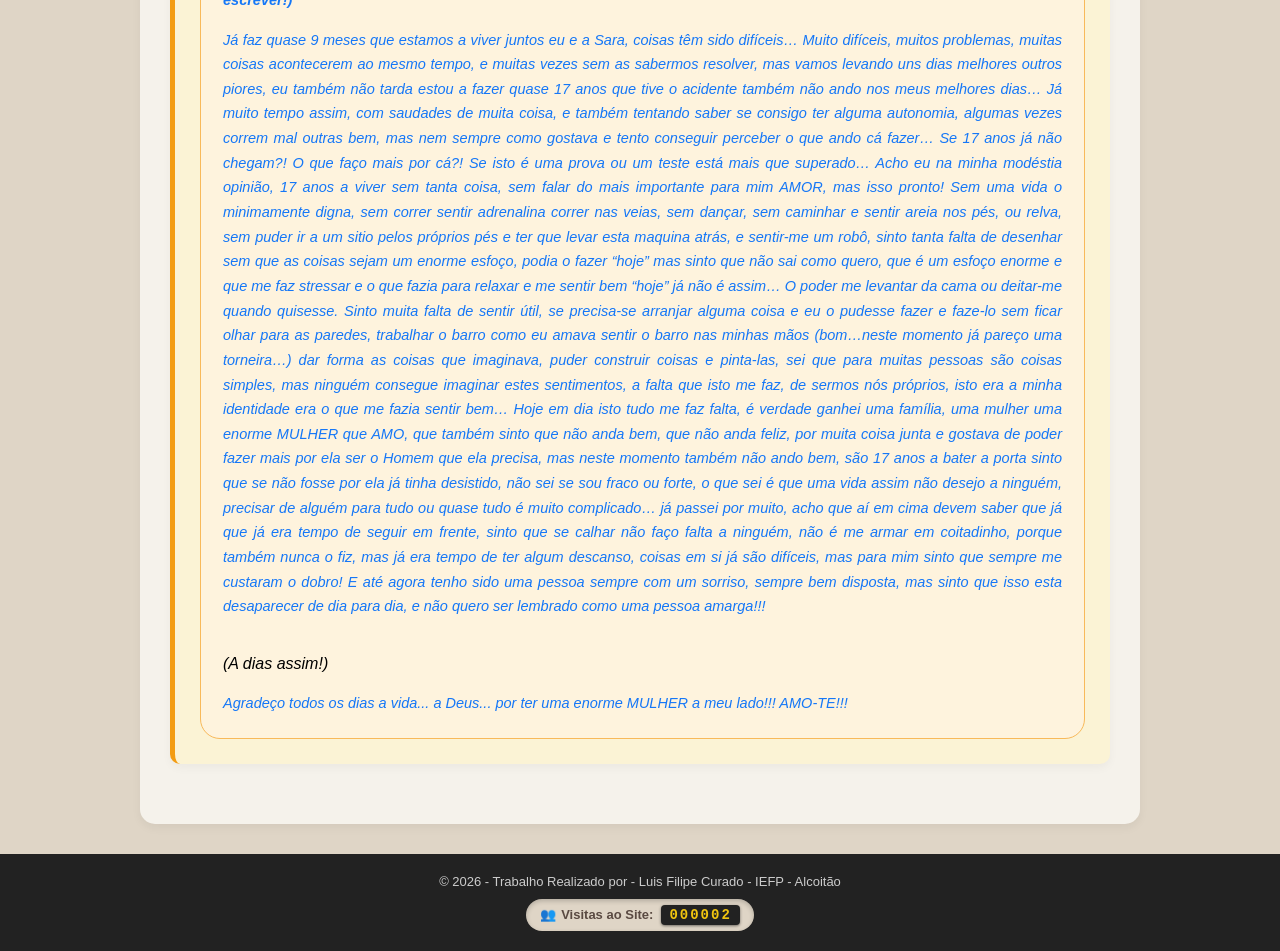
<file: minha_familia.html>
<!DOCTYPE html>
<html lang="pt">
<head>
 <meta charset="UTF-8">
  <title>Minha Família - Meu Website</title>
  
<link rel="preconnect" href="https://fonts.googleapis.com">
<link rel="preconnect" href="https://fonts.gstatic.com" crossorigin>
<link href="https://fonts.googleapis.com/css2?family=Lobster+Two:ital,wght@0,400;0,700;1,400;1,700&display=swap" rel="stylesheet">



  <link rel="stylesheet" href="CSS/style.css">
</head>
<body>
<!-- Ficheiro de Áudio -->
<audio id="musica-site" src="Audio/mar_adentro.mp3" loop></audio>

<!-- Botão para Ligar/Desligar Música colocado logo após o cabeçalho -->
<div class="zona-controlo-som">
  <button id="botao-som" onclick="alternarSom()">🔈 Desligar Som</button>
</div>

  <!-- 1. Cabeçalho Fixo (Sincronizado com as outras páginas) -->
  <div class="cabecalho">
    <h1>Minha Família</h1>
    <h1>Luis Filipe Curado</h1>

    <nav>
      <a href="index.html">Apresentação</a>
      <a href="formacao.html">Formação</a>
      <a href="minha_familia.html">Minha Família</a>
    </nav>
  </div>

  <!-- Contentor da Página 3 (Ocupa o centro do site) -->
  <div class="conteudo-familia">

    <!-- SECÇÃO 1: Galeria de Imagens (Espaço para 10 fotos) -->
      <div class="bloco-familia">
       <h2>Momentos Partilhados e Recordações</h2>
       <p>Espaço dedicado a registar os sorrisos, os passeios, os dias de sol e a cumplicidade que nos mantém firmes. Cada fotografia representa uma vitória sobre o isolamento.</p>

      
         <!-- MARCO FINAL: O LAR SUSTENTÁVEL E A FAMÍLIA REUNIDA (PRESENTE)  -->
           <div class="marco projeto-eco-casa">
           <span class="ano-destaque">A Conquista Máxima da Autonomia e  Família (Presente)</span><br><br>
           <h3 style="color: #f39c12;">O Nosso Lar Sustentável: 12 Anos de Amor e União</h3>
            <p>A consolidação de um sonho construído com determinação. Comprámos um terreno de 200m² num condomínio e construímos a nossa <strong>casa de madeira sustentável</strong>, alimentada por painéis solares e com furo de água próprio.</p>
            
            <p>Celebramos<strong>12 anos de vida em comum</strong> no coração de uma família plena. Olho para trás com o orgulho de ver o meu afilhado criado e homem feito com 24 anos, e de acolhermos hoje a minha sogra de 75 anos. A nossa alegria estende-se também aos nossos fiéis companheiros: <strong>4 cães resgatados do abandono (1 cão e 3 cadelas)</strong>, que encontraram no nosso espaço a liberdade e o carinho que merecem.</p><br>
            
            <!-- Caixa do Nosso Ecossistema Familiar -->
            <div class="competencias-box box-eco">
                <h2><span class="fonte-lobster">O Nosso Ecossistema Familiar:</span></h2>
                <ul class="lista-eco">
                    <h4 style="color: #f39c12;">🏡 Casa de Madeira & Condomínio:</h4> <strong>Um espaço seguro, independente e adaptado à nossa realidade.</strong> <br> <br>
                    <h4 style="color: #f39c12;">☀️ Autossuficiência Tecnológica:</h4> <strong>Energia fotovoltaica, baterias e captação de água própria (furo).</strong><br><br>
                    <h4 style="color: #f39c12;">🌱Legado de Vida:</h4> <strong>12 anos juntos, um afilhado criado e o amparo à nossa idosa de 75 anos.</strong><br><br>
                    <h4 style="color: #f39c12;" >🐾Causa Animal:</h4><strong>Um lar de portas abertas onde 4 patudos esquecidos ganharam uma nova vida.</strong>
                </ul>
            </div>
        </div>

    
      
      <div class="galeria-14-fotos">
        <img src="Imagens/casa_madeira.jpg" alt="Foto Família 1">
        <img src="Imagens/casa_madeira_2.jpg" alt="Foto Família 2">
        <img src="Imagens/casa_madeira_3.jpg" alt="Foto Família 3">
        <img src="Imagens/casa_madeira_4.jpg" alt="Foto Família 4">
        <img src="Imagens/casa_madeira_5.jpg" alt="Foto Família 5">
        <img src="Imagens/casa_madeira_6.jpg" alt="Foto Família 6">
        <img src="Imagens/casa_madeira_7.jpg" alt="Foto Família 7">
        <img src="Imagens/casa_madeira_8.jpg" alt="Foto Família 8">
        <img src="Imagens/casa_madeira_9.jpg" alt="Foto Família 9">
        <img src="Imagens/casa_madeira_10.jpg" alt="Foto Família 10">
         <img src="Imagens/casa_madeira_11.jpg" alt="Foto Família 11">
        <img src="Imagens/casa_madeira_12.jpg" alt="Foto Família 12">
        <img src="Imagens/casa_madeira_13.jpg" alt="Foto Família 13">
        <img src="Imagens/casa_madeira_14.jpg" alt="Foto Família 14">
       
        <div class="proporcao-video-link">
        <a href="https://www.youtube.com/shorts/nXzWs_14dpM" target="_blank" rel="noopener noreferrer" class="link-short">
        <img src="Imagens/casa_madeira_14.jpg" alt="Capa do Vídeo da Construção" class="imagem-capa">
        <div class="botao-play-central">▶ Assistir no YouTube</div>
    </a>
</div>
</div>
    </div>
  </div>
    <div class="bloco-familia">
      <h2>Vídeos e Testemunhos Reais</h2>
      <p>Reunidos os registos em vídeo que guardam as nossas memórias, e as partilhas da nossa caminhada ao longo dos anos.</p>
      
      <div class="galeria-videos">
        
        <div class="caixa-link-facebook">
          <p>Assista ao video no Facebook</p>
          <a href="https://www.facebook.com/reel/10215970495922365" target="_blank">
            ▶ Ver Primeiro Reel
          </a>
        </div>
        
        <div class="caixa-link-facebook">
          <p>Assista ao vídeo no Facebook</p>
          <a href="https://www.facebook.com/reel/678510993956409" target="_blank">
            ▶ Ver Segundo Reel
          </a>
        </div>

          
        <div class="caixa-link-facebook">
          <p>Assista ao video no Facebook</p>
          <a href="https://www.facebook.com/reel/2185151571854130" target="_blank">
            ▶ Ver Terceiro Reel
          </a>
        </div>

        <div class="caixa-link-facebook">
          <p>Assista ao video no Facebook</p>
          <a href="https://www.facebook.com/reel/626288548712915" target="_blank">
            ▶ Ver Quarto Reel
          </a>
        </div>
        
        <div class="caixa-link-facebook">
          <p>Assista ao vídeo no Facebook</p>
          <a href="https://www.facebook.com/reel/10215617596380097" target="_blank">
            ▶ Ver Quinto Reel
          </a>
        </div>

          
        <div class="caixa-link-facebook">
          <p>Assista ao video no Facebook</p>
          <a href="https://www.facebook.com/reel/1178635652867793" target="_blank">
            ▶ Ver Sexto Reel
          </a>
        </div>

      </div>
    </div>
<div class="bloco-familia">
  <h2>Nossos Pensamentos</h2>
  
  <div class="bloco-pensamento">
    <p class="titulo-pensamento">A Relação de Isolamento e os Pensamentos do Luís</p>
    <p class="texto-introducao">Os 15 anos de isolamento não trouxeram apenas o silêncio das paredes de casa; trouxeram também uma batalha psicológica diária e invisível. Lidar com uma lesão medular cervical completa significa ver a mente correr à velocidade da luz enquanto o corpo exige tempo e dependência. Durante muito tempo, os pensamentos pesados, a ansiedade em relação ao futuro e as memórias do acidente foram adversários duros, que muitas vezes pareceram vencer a esperança.</p>
    
    <div class="diario-texto">
      <span class="data-diario">11-07-2014</span>
      <p><i>Hoje é um dia muito marcante para mim…Faz hoje precisamente 16 anos que a minha vida mudou completamente, deu uma volta que eu jamais alguma vez imaginei, e com 19 anos tive de aprender a viver com algumas coisas, e tive de reaprender outras, a dar valor algumas coisas que talvez nem desse valor na vida (como o simples facto de conseguir comer uma maça sozinho), e outras que não tinha… paciência! Aprender a ter muita paciência coisa não tinha, queria tudo na hora no momento, e agora ter que aprender a esperar por qualquer coisa, a conseguir fazer alguma coisa eu mesmo, ou mesmo ter que esperar por ajuda no que precisa-se, foi muito difícil mesmo muito! Coisas têm sido muito difíceis, tenho me aguentado e tentado tirar o maior partido da vida, ano após ano todos estes anos tenho tentado sempre me mentalizar que as coisas podem ser sempre um pouco melhores, e neste momento posso dizer que a minha vida, meu coração e talvez minha ALMA quem sabe… Tem evoluído, quer na aprendizagem que um dia levarei desta vida, quer das pessoas que me têm ajudado, e que nunca as esquecerei, elas sabem quem são não preciso referir nomes, e as mais recentes têm sido fantásticas, jamais pensei encontrar pessoas que me ajudassem assim, e nunca pensou que também encontra-se uma MULHER que me volta-se a fazer sentir VIVO, ao fim de tantos anos…A vida ainda tinha um pote de mel guardado para mim, e como uma pessoa muito importante para mim dizia... “Deus tem um grande plano guardado para ti”! Não sei o que ELE tem guardado para mim, talvez seja bom, ou talvez mesmo ainda enfrente muitas barreiras, e dificuldades, e muitas “pedras no caminho” mas tentarei sempre não desanimar, e me desviarei delas como um “rio” e como estou disposto a percorrer esse caminho e tentado nunca mas nunca desistir, muito por mim, mas também por quem me acompanha e percorre esse caminho comigo! UM MUITO OBRIGADO A TODOS!!!</i></p>
    </div>
  </div>

  <!-- Segundo Bloco: Dificuldades Partilhadas com a Sara -->
  <div class="bloco-pensamento">
    <p class="titulo-pensamento">As Dificuldades Partilhadas com a Sara</p>
    <p class="texto-introducao">Neste caminho de provações, a presença da Sara trouxe uma nova dimensão a esta luta. Partilhar as dificuldades com ela significou encontrar alguém que compreende o peso dos dias mais cinzentos. No entanto, o caminho a dois também tem os seus desafios únicos: apoiarem-se mutuamente quando os vossos próprios pensamentos oscilam, equilibrar os medos de cada um e encontrar forças para não deixar que o desânimo tome conta da vossa rotina. Saber que a Sara está ali para ouvir, e que o Luís está ali para ela, transformou esses pensamentos num espaço de partilha, desabafo e, acima de tudo, de sobrevivência mútua.</p>

    <div class="diario-texto">
      <span class="data-diario">11-07-2015</span>
      <p class="nota-diario"><i>(Faz hoje 17 anos que tive o acidente, isto foi escrito a uns dias atrás, num daqueles dias que em que me dá vontade de escrever!)</i> </p>
      <p><i>Já faz quase 9 meses que estamos a viver juntos eu e a Sara, coisas têm sido difíceis… Muito difíceis, muitos problemas, muitas coisas acontecerem ao mesmo tempo, e muitas vezes sem as sabermos resolver, mas vamos levando uns dias melhores outros piores, eu também não tarda estou a fazer quase 17 anos que tive o acidente também não ando nos meus melhores dias… Já muito tempo assim, com saudades de muita coisa, e também tentando saber se consigo ter alguma autonomia, algumas vezes correm mal outras bem, mas nem sempre como gostava e tento conseguir perceber o que ando cá fazer… Se 17 anos já não chegam?! O que faço mais por cá?! Se isto é uma prova ou um teste está mais que superado… Acho eu na minha modéstia opinião, 17 anos a viver sem tanta coisa, sem falar do mais importante para mim AMOR, mas isso pronto! Sem uma vida o minimamente digna, sem correr sentir adrenalina correr nas veias, sem dançar, sem caminhar e sentir areia nos pés, ou relva, sem puder ir a um sitio pelos próprios pés e ter que levar esta maquina atrás, e sentir-me um robô, sinto tanta falta de desenhar sem que as coisas sejam um enorme esfoço, podia o fazer “hoje” mas sinto que não sai como quero, que é um esfoço enorme e que me faz stressar e o que fazia para relaxar e me sentir bem “hoje” já não é assim… O poder me levantar da cama ou deitar-me quando quisesse. Sinto muita falta de sentir útil, se precisa-se arranjar alguma coisa e eu o pudesse fazer e faze-lo sem ficar olhar para as paredes, trabalhar o barro como eu amava sentir o barro nas minhas mãos (bom…neste momento já pareço uma torneira…) dar forma as coisas que imaginava, puder construir coisas e pinta-las, sei que para muitas pessoas são coisas simples, mas ninguém consegue imaginar estes sentimentos, a falta que isto me faz, de sermos nós próprios, isto era a minha identidade era o que me fazia sentir bem… Hoje em dia isto tudo me faz falta, é verdade ganhei uma família, uma mulher uma enorme MULHER que AMO, que também sinto que não anda bem, que não anda feliz, por muita coisa junta e gostava de poder fazer mais por ela ser o Homem que ela precisa, mas neste momento também não ando bem, são 17 anos a bater a porta sinto que se não fosse por ela já tinha desistido, não sei se sou fraco ou forte, o que sei é que uma vida assim não desejo a ninguém, precisar de alguém para tudo ou quase tudo é muito complicado… já passei por muito, acho que aí em cima devem saber que já que já era tempo de seguir em frente, sinto que se calhar não faço falta a ninguém, não é me armar em coitadinho, porque também nunca o fiz, mas já era tempo de ter algum descanso, coisas em si já são difíceis, mas para mim sinto que sempre me custaram o dobro! E até agora tenho sido uma pessoa sempre com um sorriso, sempre bem disposta, mas sinto que isso esta desaparecer de dia para dia, e não quero ser lembrado como uma pessoa amarga!!!</i></p> <br><br>
      <i>(A dias assim!)</i><br><br>
      <p><i> Agradeço todos os dias a vida... a Deus... por ter uma enorme MULHER a meu lado!!! AMO-TE!!!</i> </p>
    </div>
  </div>

</div> 

  <script>
   // --- 1. EFEITO DE DESVANECIMENTO DO TOPO E DO BOTÃO (SCROLL) ---
window.addEventListener('scroll', function() {
  const cabecalho = document.querySelector('.cabecalho');
  const zonaSom = document.querySelector('.zona-controlo-som'); // Seleciona o botão de som
  const pixelsDescidos = window.scrollY;
  const pontoDeDesaparecimento = 300;
  
  let novaOpacidade = 1 - (pixelsDescidos / pontoDeDesaparecimento);
  
  if (novaOpacidade < 0) novaOpacidade = 0;
  
  // Aplica a transparência suave ao cabeçalho e ao botão ao mesmo tempo
  cabecalho.style.opacity = novaOpacidade;
  if (zonaSom) zonaSom.style.opacity = novaOpacidade;
  
  // Esconde os elementos para não bloquear os cliques no texto
  if (novaOpacidade === 0) {
    cabecalho.style.pointerEvents = 'none';
    if (zonaSom) zonaSom.style.pointerEvents = 'none';
  } else {
    cabecalho.style.pointerEvents = 'auto';
    if (zonaSom) zonaSom.style.pointerEvents = 'auto';
  }
 });

    // --- 2. CONTROLO DA MÚSICA DE FUNDO (MAR ADENTRO) ---
    window.addEventListener('DOMContentLoaded', () => {
      const audio = document.getElementById('musica-site');
      
      audio.play().catch(() => {
        console.log("Som automático bloqueado. Ativando ao primeiro clique.");
        
        document.addEventListener('click', () => {
          audio.play();
        }, { once: true });
      });
    });
    // Função para o botão ligar e desligar o som
function alternarSom() {
  const audio = document.getElementById('musica-site');
  const botao = document.getElementById('botao-som');
  
  if (audio.paused) {
    audio.play();
    botao.innerHTML = "🔈 Desligar Som";
    botao.style.backgroundColor = "#f39c12"; // Fica laranja quando toca
  } else {
    audio.pause();
    botao.innerHTML = "🔇 Ligar Som";
    botao.style.backgroundColor = "#5a4a42"; // Fica castanho quando para
  }
}

    // --- 3. CONTADOR DE VISITAS DINÂMICO (A COMEÇAR A 0) ---
    window.addEventListener('DOMContentLoaded', () => {
      let visitasAtuais = localStorage.getItem('contagem_visitas_site');
      
      if (visitasAtuais === null) {
        // CORREÇÃO: Começa estritamente a 0 no primeiro acesso
        visitasAtuais = 0; 
      } else {
        visitasAtuais = parseInt(visitasAtuais) + 1;
      }
      
      localStorage.setItem('contagem_visitas_site', visitasAtuais);
      
      // Formata o número para exibir sempre com 6 dígitos (ex: 000001)
      const numeroFormatado = String(visitasAtuais).padStart(6, '0');
      
      const elementoContador = document.getElementById('numero-contador');
      if (elementoContador) {
        elementoContador.innerText = numeroFormatado;
      }
    });


  </script>


  <!-- 5. Rodapé com Contador de Visitas Dinâmico -->
  <div class="rodape">
    <p>&copy; 2026 - Trabalho Realizado por - Luis Filipe Curado - IEFP - Alcoitão</p>
    
    <!-- Estrutura visual do contador -->
    <div class="caixa-contador">
      <span class="icone-contador">👥</span>
      <span class="texto-contador">Visitas ao Site:</span>
      <span id="numero-contador" class="digitos-contador">000000</span>
    </div>
  </div>

</body>
</html>
</file>
<file: CSS/style.css>
/* 
   CONFIGURAÇÕES GERAIS E BASE
    */
* {
  box-sizing: border-box;
  margin: 0;
  padding: 0;
}
body {
  font-family: Arial, sans-serif;
  background-color: #dfd5c6; /* Bege acolhedor */
}
/* 
  CABEÇALHO
    */
.cabecalho {
  width: 100%;
  background-image: linear-gradient(rgba(0, 0, 0, 0.45), rgba(0, 0, 0, 0.45)), url('../Imagens/casa_campo.jpg');
  background-size: cover;
  background-position: center;
  background-repeat: no-repeat;
  color: white;
  text-align: center;
  height: 220px;
  position: fixed;
  top: 0;
  left: 0;
  z-index: 1000;
  transition: opacity 0.1s ease-out;
  border-bottom: 6px solid #bdae97;
  -webkit-transition: opacity 0.1s ease-out;
  -moz-transition: opacity 0.1s ease-out;
  -ms-transition: opacity 0.1s ease-out;
  -o-transition: opacity 0.1s ease-out;
}
/* Títulos do Topo com a Fonte Lobster Two e Contorno Preto em Ambos */
.cabecalho h1 {
  font-family: 'Lobster Two', cursive !important;
  font-size: 40px; 
  letter-spacing: 1px;
  color: #f1c40f !important; /* Garante o amarelo puro */
  display: block;
  width: 100%;
  position: absolute; 
  left: 0;
  /* FORÇA O CONTORNO PRETO EM TODAS AS PÁGINAS: */
  text-shadow:
    -1px -1px 0 #000000,  
     1px -1px 0 #000000,
    -1px  1px 0 #000000,
     1px  1px 0 #000000,
     3px  3px 5px rgba(0,0,0,0.9) !important;

}
.cabecalho h1:first-of-type {
  top: 25px;
}
.cabecalho h1:nth-of-type(2) {
  top: 80px;
}
/* Menu de Navegação no Fundo do Cabeçalho */
.cabecalho nav {
  position: absolute;  
  bottom: 20px;        
  left: 0;
  width: 100%;         
  margin-top: 0;       
}

.cabecalho nav a {
  font-family: 'Lobster Two', cursive !important;
  font-size: 30px;
  color: #f39c12;
  margin: 0 15px;
  text-decoration: none;
  font-weight: bold;
  transition: all 0.2s ease-in-out;
  text-shadow: 2px 2px 4px rgba(0, 0, 0, 0.8);
  -webkit-transition: all 0.2s ease-in-out;
  -moz-transition: all 0.2s ease-in-out;
  -ms-transition: all 0.2s ease-in-out;
  -o-transition: all 0.2s ease-in-out;
}
/* Efeito ao passar o Rato: Fica Branco com Rebordo/Sombra Amarela */
.cabecalho nav a:hover {
  color: #ffffff; 
  /* Cria o efeito de rebordo/brilho amarelo forte à volta das letras brancas */
  text-shadow: 
    -1px -1px 0 #f1c40f,  
     1px -1px 0 #f1c40f,
    -1px  1px 0 #f1c40f,
     1px  1px 0 #f1c40f,
     0px  0px 8px #f1c40f;
}

/*ESTRUTURA DA PÁGINA INICIAL (index.html - 3 Colunas)
    */
.conteudo-principal {
  display: flex;
  min-height: 500px;
  max-width: 1400px; 
  margin: 0 auto;
  gap: 15px;
  padding: 0 15px;
  margin-top: 270px; 
  /* Empurra o conteúdo para baixo do cabeçalho fixo */
}
/* Banners Laterais (Esquerda e Direita) */
.banner-esquerda, .banner-direita {
  flex: 1; 
  background-color: #f5f2eb;
  padding: 20px;
  display: flex;
  flex-direction: column;
  gap: 20px;
  align-items: center;
  border-radius: 5px;
}
.banner-esquerda h3, .banner-direita h3 {
  color: #333;
  margin-bottom: 10px;
  border-bottom: 2px solid #ccc;
  width: 100%;
  text-align: center;
  padding-bottom: 5px;
}

.banner-esquerda a, .banner-direita a {
  display: block;       
  text-align: center;   
  text-decoration: none;
  color: #333333;       
  font-size: 13px;
  font-weight: bold;
  width: 100%;
}
/* Imagens Maiores e com Cantos Bem Cortados nos Banners */
.banner-esquerda img, .banner-direita img {
  width: 100%;
  max-width: 220px;
  height: auto;
  margin-bottom: 8px;
  box-shadow: 0 4px 8px rgba(0,0,0,0.15);
  border-radius: 15px;
  transition: transform 0.2s;
  -webkit-transition: transform 0.2s;
  -moz-transition: transform 0.2s;
  -ms-transition: transform 0.2s;
  -o-transition: transform 0.2s;
}
.banner-esquerda a:hover img, .banner-direita a:hover img {
  transform: scale(1.03);
  -webkit-transform: scale(1.03);
  -moz-transform: scale(1.03);
  -ms-transform: scale(1.03);
  -o-transform: scale(1.03);
}
/* Área Central da Biografia */
.div-central {
  flex: 3;
  background-color: #f5f2eb;
  padding: 25px;
  text-align: justify;
  border-radius: 5px;
  box-shadow: 0 2px 5px rgba(0,0,0,0.05);
  -webkit-border-radius: 5px;
  -moz-border-radius: 5px;
  -ms-border-radius: 5px;
  -o-border-radius: 5px;
}
.div-central h1, .div-central h2, .div-central h3 {
  color: #222;
  margin-top: 15px;
  margin-bottom: 5px;
}
.div-central p {
  line-height: 1.6;
  font-size: 15px;
  color: #444;
}
/* Imagens Centrais Maiores Lado a Lado */
.div-central img {
  width: 48%;
  margin: 20px 1%;
  height: auto;
  box-shadow: 0 4px 8px rgba(0,0,0,0.1);
  display: inline-block;
  vertical-align: top;
  border-radius: 15px;
  -webkit-border-radius: 15px;
  -moz-border-radius: 15px;
  -ms-border-radius: 15px;
  -o-border-radius: 15px;
}

/*ESTRUTURA DA PÁGINA DE FORMAÇÃO (formacao.html) */
.conteudo-formacao {
  max-width: 1000px;
  margin: 250px auto 40px auto; 
  padding: 0 20px;
}
.bloco-formacao {
  background-color: white;
  padding: 30px;
  margin-bottom: 40px;
  border-radius: 15px;
  box-shadow: 0 4px 10px rgba(0,0,0,0.05);
}
.bloco-formacao h2 {
  color: #222;
  border-bottom: 2px solid #f0f0f0;
  padding-bottom: 10px;
  margin-bottom: 15px;
  font-size: 22px;
}
.bloco-formacao h3 {
  color: #555;
  margin-top: 25px;
  margin-bottom: 15px;
  font-size: 16px;
}
.bloco-formacao p {
  line-height: 1.6;
  color: #444;
  text-align: justify;
}
/* Grelhas de Imagens para a Formação */
.galeria-fotos, .galeria-diplomas {
  display: flex;
  flex-wrap: wrap;
  gap: 15px;
  margin-top: 15px;
}
/* Fotografias da Formação */
.galeria-fotos img {
  flex: 1 1 calc(25% - 15px); 
  min-width: 180px;
  height: auto;
  border-radius: 15px; 
  box-shadow: 0 4px 8px rgba(0,0,0,0.1);
  transition: transform 0.2s;
}
/* Diplomas da Formação */
.galeria-diplomas img {
  flex: 1 1 calc(33.33% - 15px); 
  min-width: 220px;
  height: auto;
  border-radius: 15px; 
  box-shadow: 0 4px 12px rgba(0,0,0,0.15);
  transition: transform 0.2s;
}
/* Destaque do Diploma Cisco */
.galeria-cisco {
  text-align: center;
  margin: 20px 0;
}
.galeria-cisco img {
  max-width: 400px;
  width: 100%;
  height: auto;
  border-radius: 15px; 
  box-shadow: 0 6px 15px rgba(0,0,0,0.15);
  transition: transform 0.2s;
}
/* Efeito de Zoom ao Passar Rato na Formação */
.galeria-fotos img:hover, .galeria-diplomas img:hover, .galeria-cisco img:hover {
  transform: scale(1.03);
}
/* RODAPÉ (Partilhado por todas as páginas) */
.rodape {
  width: 100%;
  background-color: #222;
  color: #ccc;
  text-align: center;
  padding: 20px;
  margin-top: 20px;
  font-size: 13px;
}
/* Título Principal da Área Central */
.div-central h1 {
  color: #f39c12 !important; /* Cor laranja do menu */
  font-size: 28px;
  margin-top: 15px;
  margin-bottom: 5px;
}
/* Subtítulos (Biografia, O Percurso Profissional, etc.) e Destaques */
.div-central h2, 
.div-central h3, 
.banner-esquerda h3, 
.banner-direita h3,
.bloco-formacao h2,
.bloco-formacao h3 {
  color: #f39c12 !important; /* Cor laranja do menu */
}
/* Legendas das imagens nos Banners Laterais */
.banner-esquerda a, .banner-direita a {
  display: block;       
  text-align: center;   
  text-decoration: none;
  font-size: 13px;
  font-weight: bold;
  width: 100%;
  margin-bottom: 20px;  
  /* CORES ALTERADAS PARA AMARELO: */
  color: #f1c40f !important; 
  /* Moldura escura fina para dar leitura no fundo claro */
  text-shadow: 
    -1px -1px 0 #000,  
     1px -1px 0 #000,
    -1px  1px 0 #000,
     1px  1px 0 #000;
}
.div-central p {
  font-family: Arial, sans-serif !important; 
  line-height: 1.6;                      
  font-size: 15px;                         
  text-align: justify;                     
  color: #333333;                          
}
/*ESTRUTURA DA PÁGINA MINHA FAMÍLIA (pagina3.html) */
.conteudo-familia {
  max-width: 1000px;
  margin: 250px auto 40px auto; 
  padding: 0 20px;
}
.bloco-familia {
  background-color: #f5f2eb; /* Bege clarinho idêntico ao de dentro */
  padding: 30px;
  margin-bottom: 40px;
  border-radius: 15px;
  box-shadow: 0 4px 10px rgba(0,0,0,0.05);
}
.bloco-familia h2 {
  color: #f39c12 !important; /* Cor laranja do menu */
  border-bottom: 2px solid #dfd5c6;
  padding-bottom: 10px;
  margin-bottom: 15px;
  font-size: 22px;
}
.bloco-familia p {
  line-height: 1.6;
  font-size: 15px;
  color: #444;
  text-align: justify;
}
/* Grelha para arrumar as 10 Imagens */
.galeria-14-fotos {
  display: grid;
  grid-template-columns: repeat(auto-fit, minmax(180px, 1fr)); /* Organiza em colunas dinâmicas */
  gap: 15px;
  margin-top: 20px;
}
.galeria-14-fotos img {
  width: 100%;
  height: 150px;
  object-fit: cover;/*Recortaaimagemparaficaremtodascomtamanhosidênticos*/
  border-radius: 15px; /*Cantoscortados*/
  box-shadow: 0 4px 8px rgba(0,0,0,0.1);
  transition: transform 0.2s;
  -webkit-border-radius: 15px;
  -moz-border-radius: 15px;
  -ms-border-radius: 15px;
  -o-border-radius: 15px;
}
.galeria-14-fotos img:hover {
  transform: scale(1.04);
  -webkit-transform: scale(1.04);
  -moz-transform: scale(1.04);
  -ms-transform: scale(1.04);
  -o-transform: scale(1.04);
}
/* Secção de Vídeos Embutidos do YouTube */
.galeria-videos {
  display: flex;
  flex-wrap: wrap;
  gap: 20px;
  margin-top: 20px;
}
.video-container {
  flex: 1 1 calc(50% - 20px);
  /*Coloca2vídeosladoalado*/min-width: 280px;
  position: relative;
  padding-bottom: 28%;
  /*Mantémaproporçãodoleitordevídeo*/height: 0;
  border-radius: 15px;
  overflow: hidden;
  box-shadow: 0 4px 12px rgba(0,0,0,0.15);
  -webkit-border-radius: 15px;
  -moz-border-radius: 15px;
  -ms-border-radius: 15px;
  -o-border-radius: 15px;
}
.video-container iframe {
  position: absolute;
  top: 0;
  left: 0;
  width: 100%;
  height: 100%;
}
/* Caixas Especiais para Destacar os Pensamentos */
.bloco-pensamento {
  background-color: #dfd5c6; /* Fundo bege ligeiramente mais escuro para realce */
  padding: 20px;
  margin-top: 15px;
  border-radius: 12px;
  border-left: 5px solid #f39c12; /* Barra laranja do lado esquerdo para estilo */
}
/* Título dos pensamentos em Castanho Escuro Confortável */
.bloco-pensamento p strong {
  color: #5a4a42 !important; /* Castanho terroso que combina com a madeira */
  font-size: 16px;
  display: inline-block;
  margin-bottom: 5px;
}/* Força a caixa a aumentar e a não cortar nada */
.caixa-link-facebook {
  flex: 0 1 350px !important;
  flex-direction: column !important;
  width: 100% !important;
  max-width: 265px !important;
  align-items: center !important;
  justify-content: center !important;
  text-align: center !important;
  background-color: #dfd5c6 !important;
  border-radius: 15px !important;
  box-shadow: 0 4px 12px rgba(0,0,0,0.15) !important;
  height: 260px !important;
  padding: 40px 25px !important;
  -webkit-border-radius: 15px !important;
  -moz-border-radius: 15px !important;
  -ms-border-radius: 15px !important;
  -o-border-radius: 15px !important;
}
.caixa-link-facebook p {
  color: #5a4a42 !important;
  font-weight: bold;
  margin-bottom: 20px !important;
  font-size: 18px; 
  text-align: center !important;
}
.caixa-link-facebook a {
  background-color: #f39c12;
  color: white !important;
  padding: 16px 32px;
  border-radius: 30px;
  text-decoration: none;
  font-weight: bold;
  font-size: 16px;
  box-shadow: 0 4px 8px rgba(0,0,0,0.15);
  display: inline-block;
  transition: background-color 0.2s;
  -webkit-transition: background-color 0.2s;
  -moz-transition: background-color 0.2s;
  -ms-transition: background-color 0.2s;
  -o-transition: background-color 0.2s;
  -webkit-border-radius:20px;
  -moz-border-radius:20px;
  -ms-border-radius:20px;
  -o-border-radius:20px;
}
.caixa-link-facebook a:hover {
  background-color: #e08e0b; 
}
/* Alinha o botão de som ao centro da coluna da direita (Destaques) */
.zona-controlo-som {
  width: 100%;
  max-width: 1400px;
  margin: 0 auto;
  padding: 0 15px;
  position: fixed;
  top: 228px;
  left: 0;
  right: 0;
  z-index: 999;
  transition: opacity 0.1s ease-out !important;
  display: flex !important;
  justify-content: flex-end !important;
  -webkit-transition: opacity 0.1s ease-out !important;
  -moz-transition: opacity 0.1s ease-out !important;
  -ms-transition: opacity 0.1s ease-out !important;
  -o-transition: opacity 0.1s ease-out !important;
}
#botao-som {
  background-color: #f39c12;
  color: white;
  border: none;
  padding: 8px 16px;
  border-radius: 20px;
  font-family: Arial, sans-serif;
  font-weight: bold;
  font-size: 13px;
  cursor: pointer;
  box-shadow: 0 2px 5px rgba(0,0,0,0.15);
  transition: background-color 0.2s;
  margin-right: 70px !important;
  -webkit-transition: background-color 0.2s;
  -moz-transition: background-color 0.2s;
  -ms-transition: background-color 0.2s;
  -o-transition: background-color 0.2s;
  -webkit-border-radius: 20px;
  -moz-border-radius: 20px;
  -ms-border-radius: 20px;
  -o-border-radius: 20px;
}
#botao-som:hover {
  background-color: #e08e0b; /* Escurece ligeiramente ao passar o rato */
}
/* --- ESTILO DO CONTADOR DE VISITAS NO RODAPÉ --- */
.caixa-contador {
  display: inline-flex;
  align-items: center;
  justify-content: center;
  background-color: #dfd5c6;
  padding: 6px 14px;
  border-radius: 20px;
  margin-top: 10px;
  box-shadow: inset 0 2px 5px rgba(0, 0, 0, 0.2);
  -webkit-border-radius: 20px;
  -moz-border-radius: 20px;
  -ms-border-radius: 20px;
  -o-border-radius: 20px;
}
.texto-contador {
  color: #5a4a42; /* O tom castanho */
  font-family: Arial, sans-serif;
  font-weight: bold;
  font-size: 13px;
  margin-right: 8px;
  margin-left: 5px;
}
/* Dígitos com aspeto de placar digital */
.digitos-contador {
  background-color: #222;
  color: #f1c40f;
  font-family: 'Courier New', Courier, monospace;
  font-weight: bold;
  font-size: 14px;
  padding: 2px 8px;
  border-radius: 4px;
  letter-spacing: 2px;
  box-shadow: 0 1px 3px rgba(0, 0, 0, 0.5);
  -webkit-border-radius:15;
  -moz-border-radius:15;
  -ms-border-radius:15;
  -o-border-radius:15;
}
/* Centra as imagens da biografia e adiciona a moldura amarela */
.div-central img {
  width: 100%;
  max-width: 450px;
  height: auto;
  box-shadow: 0 4px 12px rgba(0,0,0,0.1);
  border-radius: 15px;
  display: block;
  margin: 25px auto;
  border: 4px solid #f39c12 !important;
  -webkit-border-radius: 15px;
  -moz-border-radius: 15px;
  -ms-border-radius: 15px;
  -o-border-radius: 15px;
}
.proporcao-video-link {
    position: relative;
    width: 100%;
    max-width: 250px;
    height: 185px;
    margin: 15px 0 15px 100px;
    
    overflow: hidden;
    border-radius: 10px;
    box-shadow: 0 4px 10px rgba(0, 0, 0, 0.15);
    background-color: #000;
    transition: transform 0.3s ease, box-shadow 0.3s ease;
    -webkit-transition: transform 0.3s ease, box-shadow 0.3s ease;
    -moz-transition: transform 0.3s ease, box-shadow 0.3s ease;
    -ms-transition: transform 0.3s ease, box-shadow 0.3s ease;
    -o-transition: transform 0.3s ease, box-shadow 0.3s ease;
}
/* Efeito: A caixa inteira cresce ao passar o rato */
.proporcao-video-link:hover {
    transform: scale(1.05); 
    box-shadow: 0 8px 16px rgba(0, 0, 0, 0.3); 
}

/* FORÇAR O LINK A OCUPAR A CAIXA TODA */
.link-short {
    display: block !important;
    width: 100% !important;
    height: 100% !important;
    position: relative;
}
/*A IMAGEM DE FUNDO (Estica obrigatoriamente para tapar o preto) */
.imagem-capa {
    width: 100% !important;
    height: 100% !important;
    object-fit: cover !important;
    /*Cortaepreenchesemdistorcer*/display: block !important;
    opacity: 0.75;
    transition: transform 0.3s ease, opacity 0.3s ease;
    -webkit-transition: transform 0.3s ease, opacity 0.3s ease;
    -moz-transition: transform 0.3s ease, opacity 0.3s ease;
    -ms-transition: transform 0.3s ease, opacity 0.3s ease;
    -o-transition: transform 0.3s ease, opacity 0.3s ease;
}
/* Efeito: Zoom na imagem lá dentro */
.link-short:hover .imagem-capa {
    transform: scale(1.08); 
    opacity: 0.55;
}
/*O BOTÃO AMARELO DESTACADO */
.botao-play-central {
    position: absolute;
    top: 50%;
    left: 50%;
    transform: translate(-50%, -50%) scale(1.05);
    background-color: rgba(230, 184, 0, 0.95);
    color: #fff;
    padding: 14px 22px;
    font-family: Arial, sans-serif;
    font-weight: bold;
    font-size: 15px;
    border-radius: 25px;
    text-shadow: 1px 1px 2px rgba(0,0,0,0.4);
    box-shadow: 0 4px 8px rgba(0,0,0,0.3);
    white-space: nowrap;
    transition: background-color 0.2s, transform 0.2s ease;
    -webkit-transition: background-color 0.2s, transform 0.2s ease;
    -moz-transition: background-color 0.2s, transform 0.2s ease;
    -ms-transition: background-color 0.2s, transform 0.2s ease;
    -o-transition: background-color 0.2s, transform 0.2s ease;
    -webkit-transform: translate(-50%, -50%) scale(1.05);
    -moz-transform: translate(-50%, -50%) scale(1.05);
    -ms-transform: translate(-50%, -50%) scale(1.05);
    -o-transform: translate(-50%, -50%) scale(1.05);
}

/* Efeito: O botão cresce no hover */
.link-short:hover .botao-play-central {
    background-color: #b4941f;
    transform: translate(-50%, -50%) scale(1.12);
    -webkit-transform: translate(-50%, -50%) scale(1.12);
    -moz-transform: translate(-50%, -50%) scale(1.12);
    -ms-transform: translate(-50%, -50%) scale(1.12);
    -o-transform: translate(-50%, -50%) scale(1.12);
}
/* ==========================================================================
   ESTILO DOS PENSAMENTOS E DIÁRIOS
   ========================================================================== */

/* Caixa individual para cada pensamento */
.bloco-pensamento {
  background-color: #fbf3d5; /* Fundo branco para destacar os textos */
  padding: 25px;
  border-radius: 10px;
  margin-bottom: 30px;
  box-shadow: 0 4px 10px rgba(0, 0, 0, 0.04);
  border-left: 5px solid #f39c12; /* Barra lateral laranja da marca */
}

/* Título em destaque de cada bloco */
.titulo-pensamento {
  font-size: 18px;
  font-weight: bold;
  color: #055411 !important;
  margin-bottom: 12px;
}

/* Texto descritivo/introdução */
.texto-introducao {
  font-size: 15px;
  color: #107805 !important;
  line-height: 1.6;
  text-align: justify;
  margin-bottom: 20px;
}

/* Contentor que imita a folha de diário para os desabafos longos */
.diario-texto {
  background-color: #fef3dd;
  border: 1px solid #f8b95a;
  padding: 22px;
  border-radius: 8px;
  -webkit-border-radius:20px;
  -moz-border-radius:20px;
  -ms-border-radius:20px;
  -o-border-radius:20px;
}

/* Formatação das Datas */
.data-diario {
  display: block;
  font-family: Arial, sans-serif;
  font-weight: bold;
  color: #060ffc; /* Tom laranja escuro legível */
  margin-bottom: 12px;
  font-size: 14px;
}

/* Nota inicial do diário de 2015 */
.nota-diario {
  font-weight: bold;
  color: #077312;
  font-size: 13.5px;
  margin-bottom: 15px;
  line-height: 1.5;
}

/* Estilo do texto corrido dos desabafos na primeira pessoa */
.diario-texto p {
  font-style: italic;
  font-size: 14.5px;
  color: #1577f7 !important; /* Texto escuro com alto contraste */
  line-height: 1.7;
  text-align: justify;
}
/* COLE ESTE NOVO BLOCO NO SEU CSS: */
.conteudo-videos {
  max-width: 1000px; /* Tranca na largura exata do bloco de cima */
  margin: 20px auto 40px auto; /* O 'auto' centraliza a barra na página */
  padding: 0 20px;
  display: flex;
  flex-wrap: wrap;
  gap: 15px; 
  justify-content: space-between;
}

.cartao-video {
  flex: 1 1 calc(16.66% - 15px);
  min-width: 140px;
  background-color: #0c0cf8;
  padding: 15px 10px;
  border-radius: 15px;
  box-shadow: 0 4px 10px rgba(0,0,0,0.06);
  text-align: center;
  display: flex;
  flex-direction: column;
  justify-content: space-between;
  align-items: center;
  gap: 12px;
  transition: transform 0.2s, box-shadow 0.2s;
  -webkit-transition: transform 0.2s, box-shadow 0.2s;
  -moz-transition: transform 0.2s, box-shadow 0.2s;
  -ms-transition: transform 0.2s, box-shadow 0.2s;
  -o-transition: transform 0.2s, box-shadow 0.2s;
}

.cartao-video:hover {
  transform: translateY(-4px);
  box-shadow: 0 6px 15px rgba(0,0,0,0.12);
  -webkit-transform: translateY(-4px);
  -moz-transform: translateY(-4px);
  -ms-transform: translateY(-4px);
  -o-transform: translateY(-4px);
}

.cartao-video p {
  font-family: Arial, sans-serif;
  font-size: 12px; 
  color: #555555;
  font-weight: bold;
  line-height: 1.3;
}

.botao-reel {
  display: inline-block;
  text-decoration: none;
  background-color: #f39c12;
  color: #ffffff !important;
  font-size: 11px;
  font-weight: bold;
  padding: 8px 5px;
  border-radius: 20px;
  width: 100%;
  box-shadow: 0 2px 4px rgba(0,0,0,0.1);
  transition: background-color 0.2s;
  -webkit-transition: background-color 0.2s;
  -moz-transition: background-color 0.2s;
  -ms-transition: background-color 0.2s;
  -o-transition: background-color 0.2s;
}

.botao-reel:hover {
  background-color: #e67e22;
}
/* ==========================================================================
   7. SECÇÃO DE VÍDEOS / REELS FACEBOOK (Largura Ajustada à Zona de Cima)
   ========================================================================== */
.galeria-videos {
  max-width: 1000px !important; /* Tranca a largura máxima exata da zona de cima */
  margin: 20px auto 40px auto !important; /* O 'auto' centraliza a zona na página */
  padding: 0 !important; 
  display: flex !important;
  flex-wrap: wrap !important;
  gap: 15px !important; 
  justify-content: center !important; /* Centraliza as caixas lá dentro */
}

/* Força as caixas a ajustarem-se para caberem na largura de 1000px */
.caixa-link-facebook {
  flex: 0 1 calc(16.66% - 15px) !important;
  /*Divideos1000pxpelos6vídeos*/min-width: 140px !important;
  max-width: 155px !important;
  height: 240px !important;
  padding: 25px 12px !important;
  background-color: #f7e2c7 !important;
  /*Mantémofundobrancolimpo*/border-radius: 15px !important;
  box-shadow: 0 4px 12px rgba(0,0,0,0.06) !important;
  display: flex !important;
  flex-direction: column !important;
  align-items: center !important;
  justify-content: space-between !important;
  text-align: center !important;
  transition: transform 0.2s ease !important;
  -webkit-transition: transform 0.2s ease !important;
  -moz-transition: transform 0.2s ease !important;
  -ms-transition: transform 0.2s ease !important;
  -o-transition: transform 0.2s ease !important;
}

.caixa-link-facebook:hover {
  transform: translateY(-4px) !important;
  -webkit-transform: translateY(-4px) !important;
  -moz-transform: translateY(-4px) !important;
  -ms-transform: translateY(-4px) !important;
  -o-transform: translateY(-4px) !important;
}

.caixa-link-facebook p {
  color: #f39d1297 !important;
  font-weight: bold !important;
  font-size: 12px !important; 
  line-height: 1.4 !important;
  text-align: center !important; 
}

.caixa-link-facebook a {
  background-color: #f39c12 !important;
  color: #f5ebde !important;
  padding: 10px 12px !important;
  border-radius: 25px !important;
  text-decoration: none !important;
  font-weight: bold !important;
  font-size: 11px !important;
  box-shadow: 0 2px 5px rgba(0,0,0,0.1) !important;
  display: inline-block !important;
  width: 100 !important;
  transition: background-color 0.2s !important;
  -webkit-transition: background-color 0.2s !important;
  -moz-transition: background-color 0.2s !important;
  -ms-transition: background-color 0.2s !important;
  -o-transition: background-color 0.2s !important;
}

.caixa-link-facebook a:hover {
  background-color: #e08e0b !important; 
}
/* ==========================================================================
   ALINHAMENTO VERTICAL MILIMÉTRICO DO BLOCO (Solução Direta)
   ========================================================================== */

.bloco-familia {
  max-width: 1000px !important; /* Tranca o bloco na largura exata de 1000px */
  width: 100% !important;
  margin: 30px auto !important; /* O 'auto' centraliza o bloco na página, alinhando com o de cima */
  box-sizing: border-box !important;
}

/* Garante que a grelha de vídeos não transborda e fica alinhada lá dentro */
.galeria-videos {
  width: 100% !important;
  display: flex !important;
  flex-wrap: wrap !important;
  gap: 15px !important;
  justify-content: center !important;
  margin-top: 25px !important;
}
</file>
